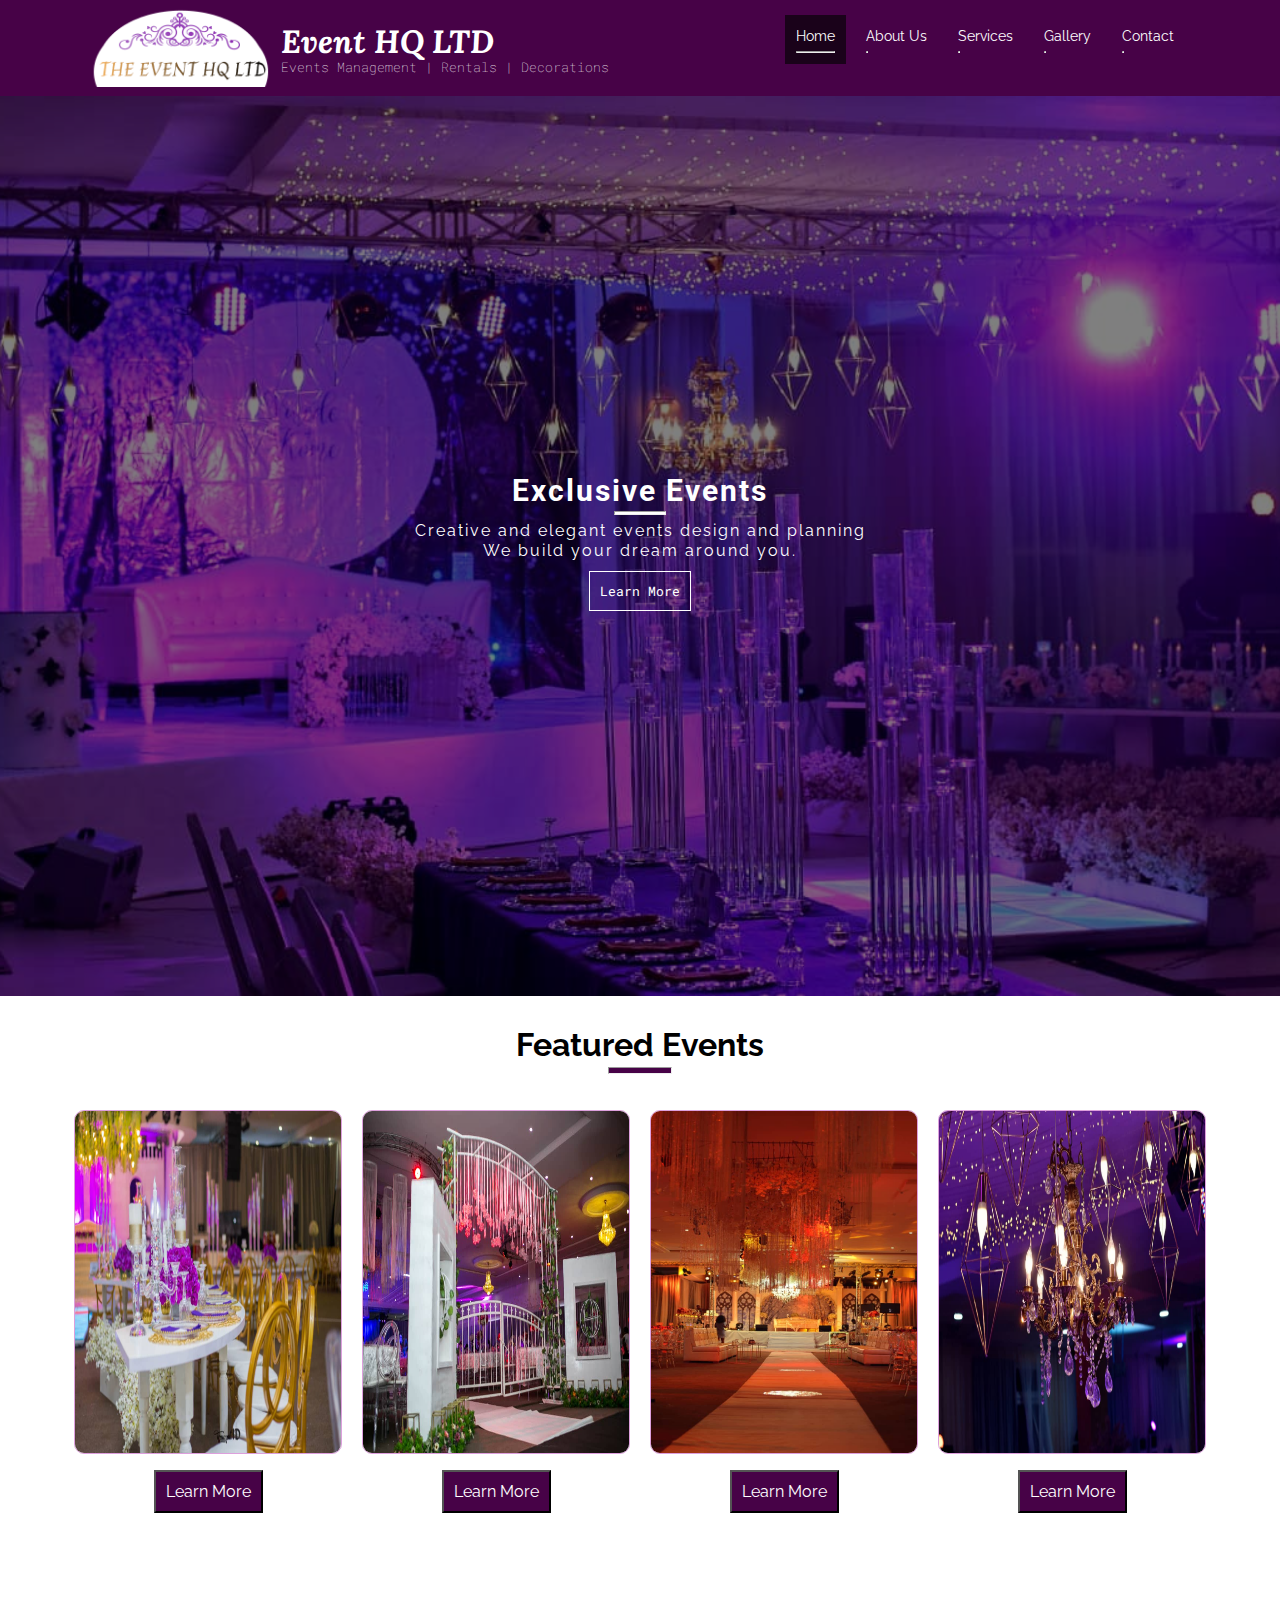
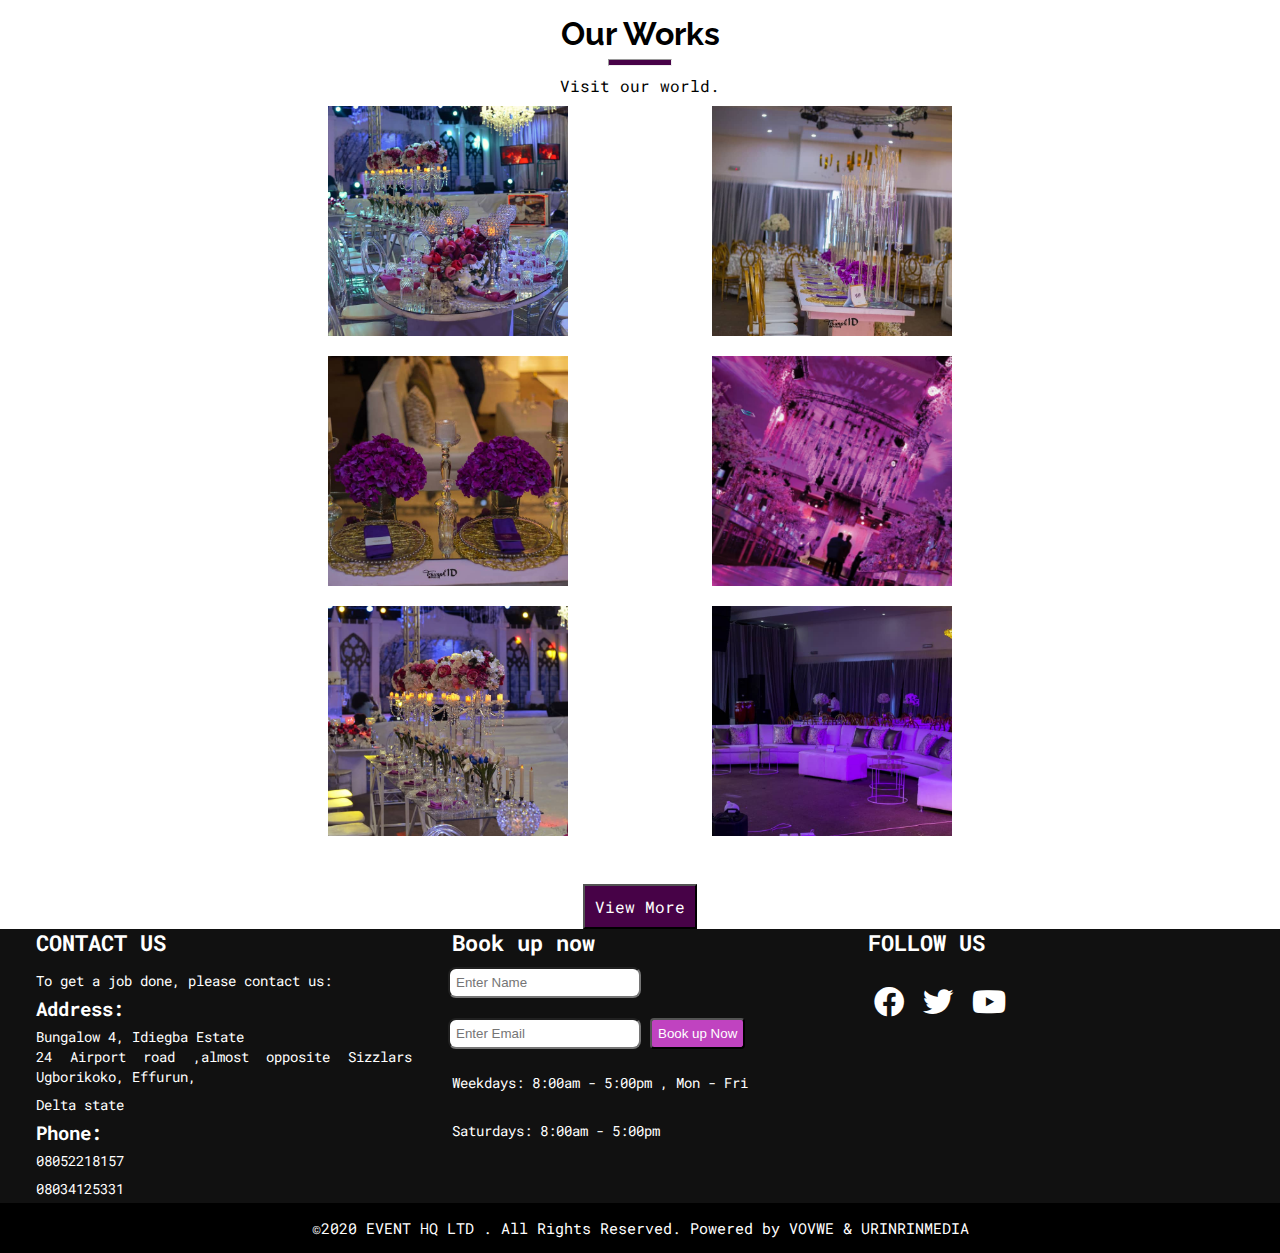
<file: index.html>
<!DOCTYPE html>
<html lang="en">
<head>
    <meta charset="UTF-8">
    <meta name="viewport" content="width=device-width, initial-scale=1.0">
    <meta http-equiv="X-UA-Compatible" content="ie=edge">
    <link rel="stylesheet" href="https://cdnjs.cloudflare.com/ajax/libs/font-awesome/5.13.0/css/all.css">
    <link rel="stylesheet" href="fontawesome-free-5.12.1-web/css/all.css">
    <meta name="keywords" content="cakes, beddings, wedding cakes, birthday cakes, decorations, weddings, makeup, make-up, make-up artiste, event planning, events, Event HQ LTD, Event hq, event HQ ltd">
    <link rel="stylesheet" href="styles.css">
    <meta name="description" content="Event HQ LTD is an event planning industry, we are Specialized  in decoration of events like  weddings, Party, Birthdays and Photo Shoot. We also specialize in Event Planning, Decorations for all Occations, Fashionable Beads, and Graphic Designs. Event HQ LTD always serve up Quality of Service you can trust">
    <title>Event HQ LTD- Quality you can trust</title>
    
</head>
<body>
    <main>
        <!-- header -->
        <header>
            <section id="head">
                <div id="logo">
                    <section id="logo-image">
                        <img src="Images/logo2.png">
                    </section>
                    <section id="logo-text">
                        <h1>Event HQ LTD</h1>
                        <p>Events Management | Rentals | Decorations</p>
                    </section>
                </div>
                <nav>
                    <ul>
                        <li class="highlightedLi"><a href="index.html">Home</a><hr></li>
                        <li><a href="about.html">About Us</a><hr></li>
                        <li><a href="services.html">Services</a><hr></li>
                        <li><a href="gallery.html">Gallery</a><hr></li>
                        <li><a href="contact.html">Contact</a><hr></li>
                    </ul>
                </nav>
            </section>
            <section id="menu">
                <i class="fa fa-bars"></i>
            </section>
        </header>
        <!-- slider -->
        <div id="slide">
            <section id="slider">
                <div class="slides">
                    <section class="slider_image">
                        <img src="Images/banner-image.jpg" alt="ceremonies">
                    </section>
                    <section class="slider_text">
                        <h2>Exclusive Events</h2>
                        <hr>
                        <p>Creative and elegant events design and planning
                        <br>We build your dream around you.</p>
                        <a href="services.html"><button>Learn More</button></a>
                    </section>
                </div>
                <div class="slides">
                    <section class="slider_image">
                        <img src="Images/events-decor-1.jpg" alt="events decor">
                    </section>
                    <section class="slider_text">
                        <h2>The Beauty of Bespoke Decor</h2>
                        <hr>
                        <p>We guarantee the “Wow” Factor <br>in everything we do</p>
                        <a href="services.html"><button>Learn More</button></a>
                    </section>
                </div>
                <div class="slides">
                    <section class="slider_image">
                        <img src="Images/rental-4.jpg" alt="rental of equipments">
                    </section>
                    <section class="slider_text">
                        <h2>Rental</h2>
                        <hr>
                        <p>Rental of decoration materials, equipment<br> and executive furniture.</p>
                        <a href="services.html"><button>Learn More</button></a>
                    </section>
                </div>
                <div class="slides">
                    <section class="slider_image">
                        <img src="Images/wedding-plans.jpg" alt="definition of class">
                    </section>
                    <section class="slider_text">
                        <h2>The Definition Of Class</h2>
                        <hr>
                        <p>We provide the style and glammour your events needs.<br>We are tribalizers in venue decoration, floral <br>arrangements and stage design.</p>
                        <a href="services.html"><button>Learn More</button></a>
                    </section>
                </div>
            </section>
        </div>
        <!-- how may be of help -->
        <div id="how-may-we-be-of-help">
            <a href="services.html" title="how may we be of help"><p>How may we be of help</p></a>
        </div>
        <!-- go to top -->
        <div id="go-to-top">
            <a href="#slider"><i class="fas fa-arrow-up"></i></i></a>
        </div>
        <!-- get to know us -->
        <div id="get-to-know-us">
            <h2>Get To Know Us</h2>
            <hr>
            <section class="about">
                <section class="get-to-know-us-text">
                    <p>Event HQ LTD is the leading event management company in Nigeria. Our goal has been to create bespoke exceptional events for our varied clients.<br><br>We believe every event has got a brand/reputation to protect and promote, that is why we pay the utmost attention to detail in all our undertakings.<br><br>We always deliver trusted Quality Services. Call us today for booking; you deserve  a well organized environment for that special occasions.</p><br>
                    <a href="services.html"><button>Learn More</button></a>
                </section>
                <section class="get-to-know-us-image">
                    <img src="Images/decoration.jpg" alt="about us">
                </section>
            </section>
        </div>
        <!-- featured services -->
        <div id="features">
            <h2>Featured Events</h2>
            <hr>
            <section id="featured_services">
                <div class="features">
                    <section class="featured_contents">
                        <div class="features_image">
                            <img src="Images/events-planning.jpg">
                        </div>
                        <div class="features_text">
                            <h2>Decor</h2>
                            <p>We provide the style and glamour that your events need.</p>
                        </div>
                    </section>
                    <section class="features_button">
                        <a href="services.html"><button>Learn More</button></a>
                    </section>
                </div>
                <div class="features">
                    <section class="featured_contents">
                        <div class="features_image">
                            <img src="Images/media.jpg">
                        </div>
                        <div class="features_text">
                            <h2>Consultancy Services</h2>
                            <p>We work with our clients to make thier dreams a reality.</p>
                        </div>
                    </section>
                    <section class="features_button">
                        <a href="services.html"><button>Learn More</button></a>
                    </section>
                </div>
                <div class="features">
                    <section class="featured_contents">
                        <div class="features_image">
                            <img src="Images/end-to-end.jpg">
                        </div>
                        <div class="features_text">
                            <h2>Logistics</h2>
                            <p>We are experts in end-to-end events management.</p>
                        </div>
                    </section>
                    <section class="features_button">
                        <a href="services.html"><button>Learn More</button></a>
                    </section>
                </div>
                <div class="features">
                    <section class="featured_contents">
                        <div class="features_image">
                            <img src="Images/rentals.jpg">
                        </div>
                        <div class="features_text">
                            <h2>Rentals</h2>
                            <p>We have beautiful and executive decoration facilities for all occasions.</p>
                        </div>
                    </section>
                    <section class="features_button">
                        <a href="services.html"><button>Learn More</button></a>
                    </section>
                </div>
            </section>
        </div>
        <!--planning of event-->
        <div id="planning-events">
            <section class="planning-events-image">
                <img src="Images/services.jpg" alt="services"> 
            </section>
            <div id="planning-events-slide">
                <div id="slides">
                    <section class="planning-events-text" id="planning-events-text-1">
                        <h2>LETS PLAN YOUR EVENT</h2>
                        <p>Are you preparing for your wedding or birthday party?.<br>We have you covered. Give us a budget and we will plan your event <br>from start to finish.<br>We guarantee you a memorable event<br><br>Book an appointment with us today</p>
                        <a href="contact.html"><button>Book Now</button></a>
                    </section>
                    <section class="planning-events-text" id="planning-events-text-2">
                        <h2>Got Questions?</h2>
                        <p>Get in touch with us for a Free<br> Consultation.</p>
                        <p>+234-80-522-181-57</p>
                        <a href="contact.html"><button>Contact Us</button></a>
                    </section>
                </div>
            </div>
        </div>
        <!-- our clients -->
        <div id="our-recent-works">
            <h2>Our Works</h2>
            <hr>
            <p>Visit our world.</p>
            <section class="our-recent-works-gallery">
                <div class="our-recent-works-images">
                    <img src="Images/eventer.jpg" alt="wedding plans">
                </div>
                <div class="our-recent-works-images">
                    <img src="Images/event.jpg" alt="our works plans">
                </div>
                <div class="our-recent-works-images">
                    <img src="Images/flowers-events.jpg" alt="our works planned">
                </div>
                <div class="our-recent-works-images">
                    <img src="Images/wedding-event.jpg" alt="our works plan">
                </div>
                <div class="our-recent-works-images">
                    <img src="Images/wedding-plans.jpg" alt="our works">
                </div>
                <div class="our-recent-works-images">
                    <img src="Images/events-decoration.jpg" alt="our works plan">
                </div>
            </section>
            <section class="our-recent-work-button">
                <a href="gallery.html"><button>View More</button></a>
            </section>
        </div>
        <section id="footer">
            <div class="footer_div">
                <h3>CONTACT US</h3>
                <p>To get a job done, please contact us:</p>
                <h4>Address:</h4>
                <p>Bungalow 4, Idiegba Estate <br>24 Airport road ,almost opposite Sizzlars Ugborikoko, Effurun,</p>
                <p>Delta state</p>
                <h4>Phone:</h4>
                <p>08052218157</p>
                <p>08034125331</p>
                <!-- <h4>Email:</h4> -->
                <!-- <p>info@Urinrinrmedia.com.ng</p> -->
                </div>
                <div class="footer_div">
                    <h3>Book up now</h3>
                    <form method="POST" action="contact.html">
                        <label for="Name" Name></label>
                        <input type="text" name="name" class="name" placeholder="Enter Name" required><br><br>
                        <label for="Email" Email></label>
                        <input type="email" email="email" class="name" placeholder="Enter Email" required>
                        <input type="submit" value="Book up Now" style="padding: 6px; border-radius:4px; background-color: rgb(192, 67, 192); color: white;" class="registar_button">
                    </form>
                    <p>Weekdays: 8:00am - 5:00pm , Mon - Fri</p><br>
                    <p>Saturdays: 8:00am - 5:00pm</p><br>
                </div>
                <div class="footer_div">
                    <h3>FOLLOW US</h3><br>
                    <i class="fab fa-facebook" title="Facebook"></i>
                    <i class="fab fa-twitter" title="Twitter"></i>
                    <i class="fab fa-youtube" title="Youtube"></i>
                </div>
        </section>
        <section id="copy_right">
            <p>&COPY;2020 EVENT HQ LTD . All Rights Reserved. Powered by <a href="https://omughelli.github.io/myPortfolio/." target="blank">VOVWE</a> & <a href="https://omughelli1234.github.io/urinrinmedia/" target="blank">URINRINMEDIA</a></p>
        </section>
    </main>
</body>
<script src="script.js"></script>
</html>
</file>
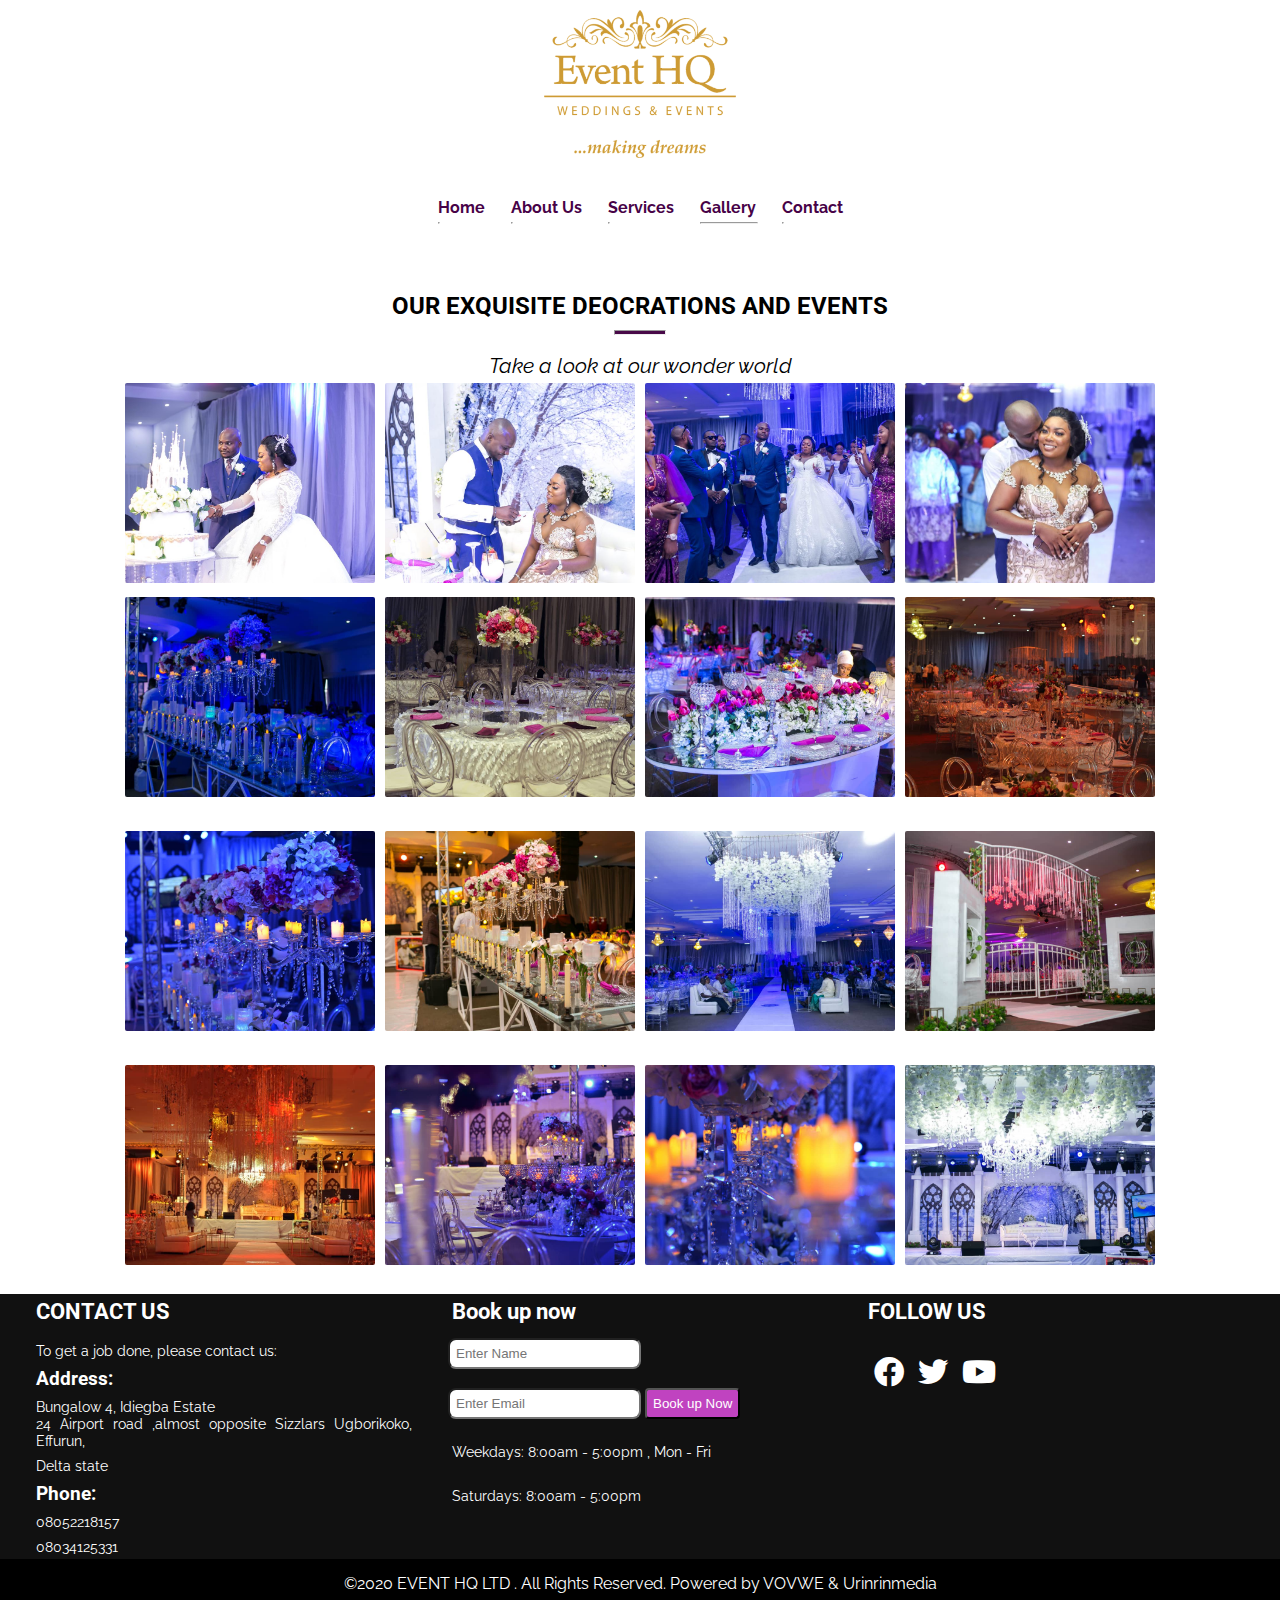
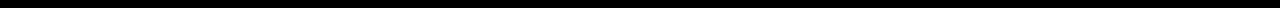
<file: LILY AND ESE WEDDING.html>
<!DOCTYPE html>
<html lang="en">
<head>
    <meta charset="UTF-8">
    <meta name="viewport" content="width=device-width, initial-scale=1.0">
    <title>Event HQ LTD</title>
    <link rel="stylesheet" href="LILY AND ESE WEDDING.css">
    <link rel="stylesheet" href="fontawesome-free-5.12.1-web/css/all.css">
</head>
<body>
    <!-- header -->
    <header>
        <div id="logo">
            <section id="logo-image">
                <img src="Images/CONTACT elizabeth/logo.png">
            </section>
        </div>
        <section id="menu">
            <i class="fa fa-bars"></i>
        </section>
    </header>
    <section id="head">
        <nav>
            <ul>
                <li><a href="index.html">Home</a><hr></li>
                <li><a href="about.html">About Us</a><hr></li>
                <li><a href="services.html">Services</a><hr></li>
                <li class="highlightedLi"><a href="gallery.html">Gallery</a><hr></li>
                <li><a href="contact.html">Contact</a><hr></li>
            </ul>
        </nav>
    </section>
    <!-- code for header ends here -->
    <!-- code for our exuisite decoration and events -->
    <section class="OUR_EXQUISITE_DEOCRATIONS_AND_EVENTS">
        <h2>OUR EXQUISITE DEOCRATIONS AND EVENTS</h2>
        <hr size="5">
        <p>Take a look at our wonder world</p>
    </section>
    <!-- code for our exuisite decoration and events ends here -->
    <!-- code for pictures -->
    <section class="container">
        <div class="image">
            <img src="Images/LILY AND ESE WEDDING/client.jpg" alt="Event HQ LTD">
        </div>
        <div class="image">
            <img src="Images/LILY AND ESE WEDDING/1 (6).jpg" alt="Event HQ LTD">
        </div>
        <div class="image">
            <img src="Images/LILY AND ESE WEDDING/1 (3).jpg" alt="Event HQ LTD">
        </div>
        <div class="image">
            <img src="Images/LILY AND ESE WEDDING/1 (4).jpg" alt="Event HQ LTD">
        </div>
    </section>
    <section class="container" id="bottom">
        <div class="image">
            <img src="Images/LILY AND ESE WEDDING/1 (5).jpg" alt="Event HQ LTD">
        </div>
        <div class="image">
            <img src="Images/LILY AND ESE WEDDING/1 (2).jpg" alt="Event HQ LTD">
        </div>
        <div class="image">
            <img src="Images/LILY AND ESE WEDDING/1 (7).jpg" alt="Event HQ LTD">
        </div>
        <div class="image">
            <img src="Images/LILY AND ESE WEDDING/1 (8).jpg" alt="Event HQ LTD">
        </div>
    </section>
    <section class="container" id="bottom">
        <div class="image">
            <img src="Images/LILY AND ESE WEDDING/1 (9).jpg" alt="Event HQ LTD">
        </div>
        <div class="image">
            <img src="Images/LILY AND ESE WEDDING/1 (10).jpg" alt="Event HQ LTD">
        </div>
        <div class="image">
            <img src="Images/LILY AND ESE WEDDING/1 (11).jpg" alt="Event HQ LTD">
        </div>
        <div class="image">
            <img src="Images/LILY AND ESE WEDDING/1 (12).jpg" alt="Event HQ LTD">
        </div>
    </section>
    <section class="container" id="bottom">
        <div class="image">
            <img src="Images/LILY AND ESE WEDDING/1 (13).jpg" alt="Event HQ LTD">
        </div>
        <div class="image">
            <img src="Images/LILY AND ESE WEDDING/1 (14).jpg" alt="Event HQ LTD">
        </div>
        <div class="image">
            <img src="Images/LILY AND ESE WEDDING/1 (15).jpg" alt="Event HQ LTD">
        </div>
        <div class="image">
            <img src="Images/LILY AND ESE WEDDING/1 (1).jpg" alt="Event HQ LTD">
        </div>
    </section>
    <!-- code for pictures ends here-->
    <!-- code for footer -->
    <section id="footer">
        <div class="footer_div">
            <h3>CONTACT US</h3>
            <p>To get a job done, please contact us:</p>
            <h4>Address:</h4>
            <p>Bungalow 4, Idiegba Estate <br>24 Airport road ,almost opposite Sizzlars Ugborikoko, Effurun,</p>
            <p>Delta state</p>
            <h4>Phone:</h4>
            <p>08052218157</p>
            <p>08034125331</p>
            <!-- <h4>Email:</h4> -->
            <!-- <p>info@Urinrinrmedia.com.ng</p> -->
            </div>
            <div class="footer_div">
                <h3>Book up now</h3>
                <form method="POST" action="contact.html">
                    <label for="Name" Name></label>
                    <input type="text" name="name" class="name" placeholder="Enter Name" required><br><br>
                    <label for="Email" Email></label>
                    <input type="email" email="email" class="name" placeholder="Enter Email" required>
                    <input type="submit" value="Book up Now" style="padding: 6px; border-radius:4px; background-color: rgb(192, 67, 192); color: white;" class="registar_button">
                </form>
                <p>Weekdays: 8:00am - 5:00pm , Mon - Fri</p><br>
                <p>Saturdays: 8:00am - 5:00pm</p><br>
            </div>
            <div class="footer_div">
                <h3>FOLLOW US</h3><br>
                <i class="fab fa-facebook" title="Facebook"></i>
                <i class="fab fa-twitter" title="Twitter"></i>
                <i class="fab fa-youtube" title="Youtube"></i>
            </div>
    </section>
    <section id="copy_right">
        <p>&COPY;2020 EVENT HQ LTD . All Rights Reserved. Powered by VOVWE & Urinrinmedia</p>
    </section>
    <!-- code for footer ends here -->
</body>
<script src="script.js"></script>
</html>
</file>
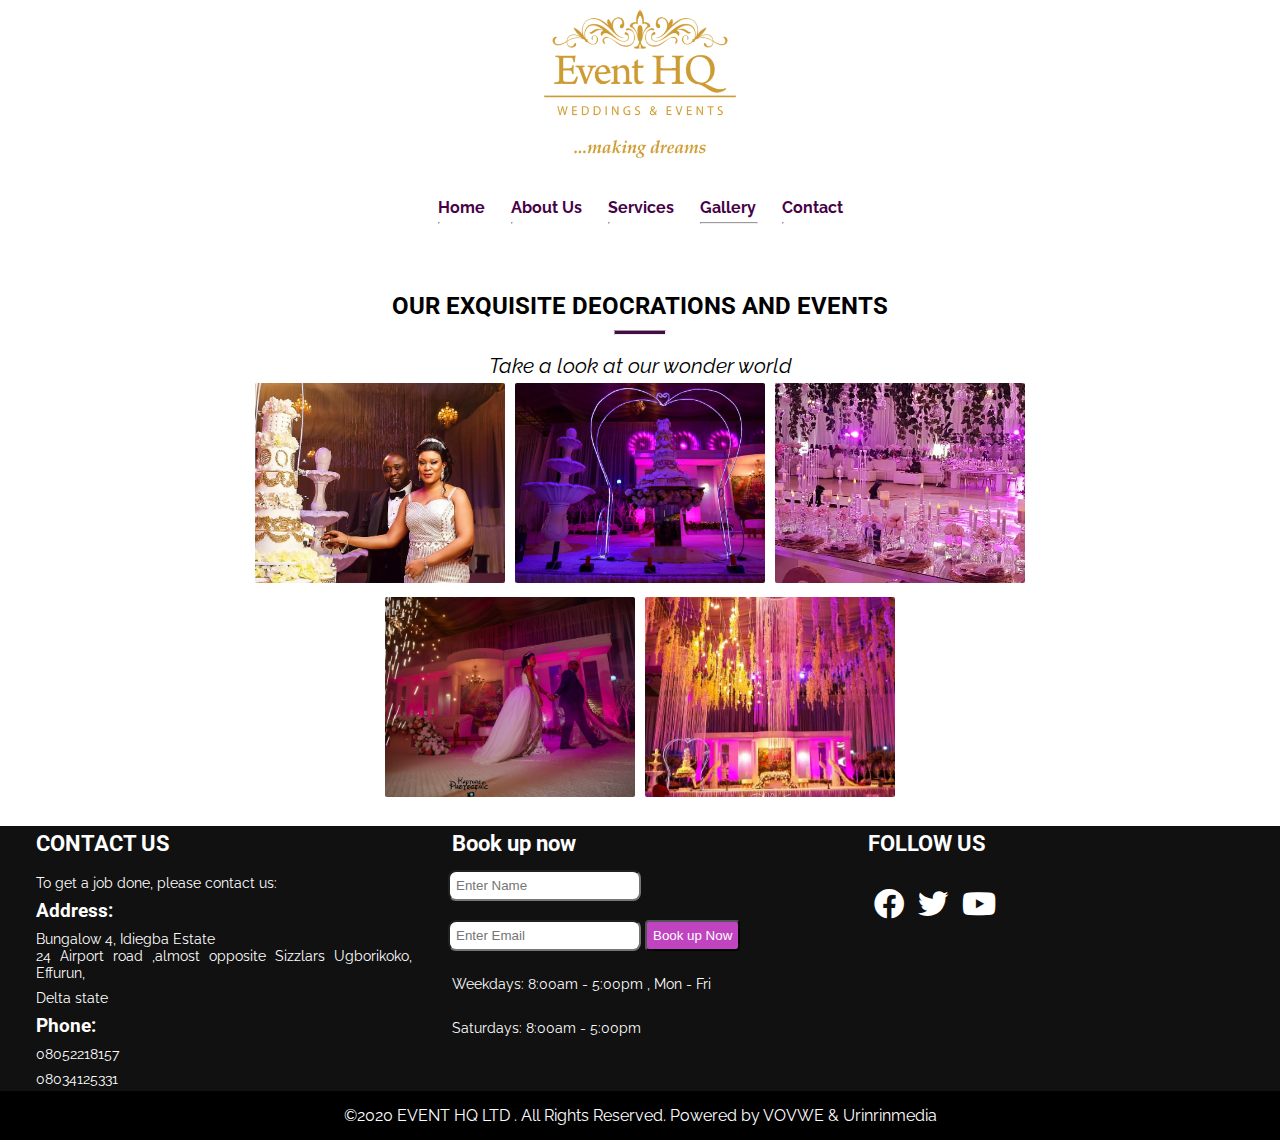
<file: NGOZI AND MUDI WEDDING.html>
<!DOCTYPE html>
<html lang="en">
<head>
    <meta charset="UTF-8">
    <meta name="viewport" content="width=device-width, initial-scale=1.0">
    <title>Event HQ LTD</title>
    <link rel="stylesheet" href="LILY AND ESE WEDDING.css">
    <link rel="stylesheet" href="fontawesome-free-5.12.1-web/css/all.css">
</head>
<body>
    <!-- header -->
    <header>
        <div id="logo">
            <section id="logo-image">
                <img src="Images/CONTACT elizabeth/logo.png">
            </section>
        </div>
        <section id="menu">
            <i class="fa fa-bars"></i>
        </section>
    </header>
    <section id="head">
        <nav>
            <ul>
                <li><a href="index.html">Home</a><hr></li>
                <li><a href="about.html">About Us</a><hr></li>
                <li><a href="services.html">Services</a><hr></li>
                <li class="highlightedLi"><a href="gallery.html">Gallery</a><hr></li>
                <li><a href="contact.html">Contact</a><hr></li>
            </ul>
        </nav>
    </section>
    <!-- code for header ends here -->
    <!-- code for our exuisite decoration and events -->
    <section class="OUR_EXQUISITE_DEOCRATIONS_AND_EVENTS">
        <h2>OUR EXQUISITE DEOCRATIONS AND EVENTS</h2>
        <hr size="5">
        <p>Take a look at our wonder world</p>
    </section>
    <!-- code for our exuisite decoration and events ends here -->
    <!-- code for pictures -->
    <section class="container">
        <div class="image">
            <img src="Images/Photos/NGOZI AND MUDI WEDDING/client.jpg" alt="Event HQ LTD">
        </div>
        <div class="image">
            <img src="Images/Photos/NGOZI AND MUDI WEDDING/1 (1).jpg" alt="Event HQ LTD">
        </div>
        <div class="image">
            <img src="Images/Photos/NGOZI AND MUDI WEDDING/1 (2).jpg" alt="Event HQ LTD">
        </div>
    </section>
    <section class="container" id="bottom">
        <div class="image">
            <img src="Images/Photos/NGOZI AND MUDI WEDDING/1 (3).jpg" alt="Event HQ LTD">
        </div>
        <div class="image">
            <img src="Images/Photos/NGOZI AND MUDI WEDDING/1 (4).jpg" alt="Event HQ LTD">
        </div>
    </section>
    <!-- code for pictures ends here-->
    <!-- code for footer -->
    <section id="footer">
        <div class="footer_div">
            <h3>CONTACT US</h3>
            <p>To get a job done, please contact us:</p>
            <h4>Address:</h4>
            <p>Bungalow 4, Idiegba Estate <br>24 Airport road ,almost opposite Sizzlars Ugborikoko, Effurun,</p>
            <p>Delta state</p>
            <h4>Phone:</h4>
            <p>08052218157</p>
            <p>08034125331</p>
            <!-- <h4>Email:</h4> -->
            <!-- <p>info@Urinrinrmedia.com.ng</p> -->
            </div>
            <div class="footer_div">
                <h3>Book up now</h3>
                <form method="POST" action="contact.html">
                    <label for="Name" Name></label>
                    <input type="text" name="name" class="name" placeholder="Enter Name" required><br><br>
                    <label for="Email" Email></label>
                    <input type="email" email="email" class="name" placeholder="Enter Email" required>
                    <input type="submit" value="Book up Now" style="padding: 6px; border-radius:4px; background-color: rgb(192, 67, 192); color: white;" class="registar_button">
                </form>
                <p>Weekdays: 8:00am - 5:00pm , Mon - Fri</p><br>
                <p>Saturdays: 8:00am - 5:00pm</p><br>
            </div>
            <div class="footer_div">
                <h3>FOLLOW US</h3><br>
                <i class="fab fa-facebook" title="Facebook"></i>
                <i class="fab fa-twitter" title="Twitter"></i>
                <i class="fab fa-youtube" title="Youtube"></i>
            </div>
    </section>
    <section id="copy_right">
        <p>&COPY;2020 EVENT HQ LTD . All Rights Reserved. Powered by VOVWE & Urinrinmedia</p>
    </section>
    <!-- code for footer ends here -->
</body>
<script src="script.js"></script>
</html>
</file>
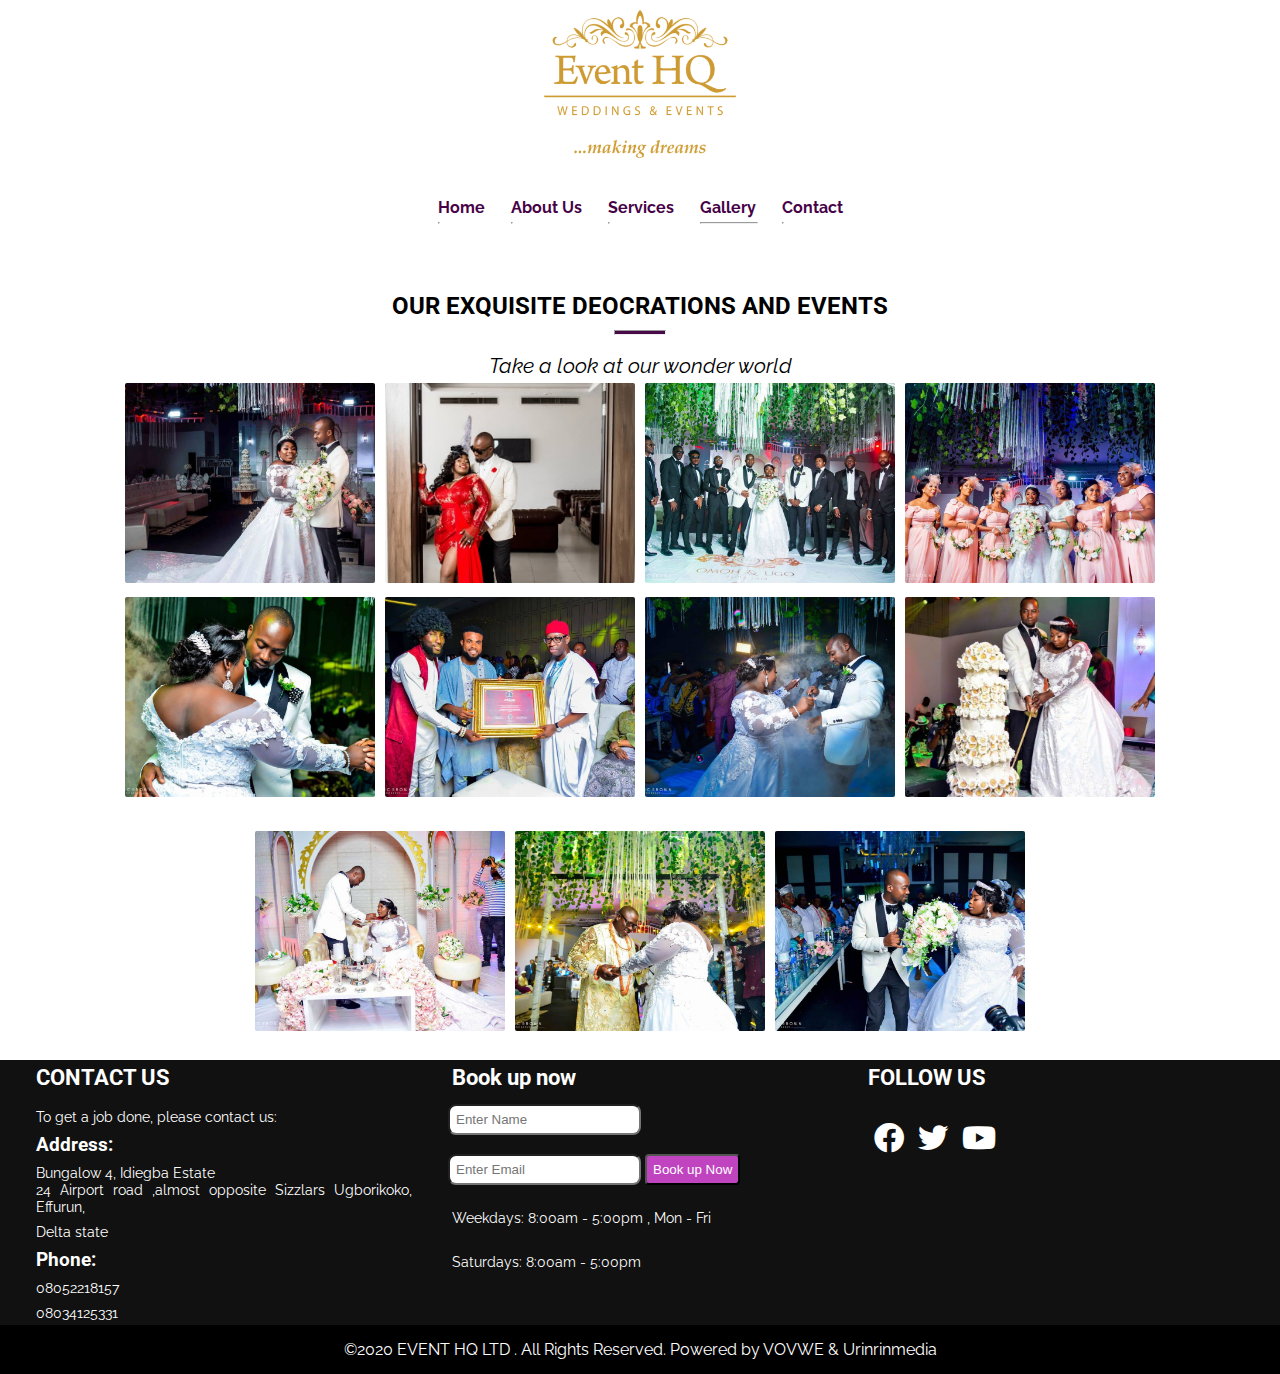
<file: OMO AND UGO WEDDING.html>
<!DOCTYPE html>
<html lang="en">
<head>
    <meta charset="UTF-8">
    <meta name="viewport" content="width=device-width, initial-scale=1.0">
    <title>Event HQ LTD</title>
    <link rel="stylesheet" href="LILY AND ESE WEDDING.css">
    <link rel="stylesheet" href="fontawesome-free-5.12.1-web/css/all.css">
</head>
<body>
    <!-- header -->
    <header>
        <div id="logo">
            <section id="logo-image">
                <img src="Images/CONTACT elizabeth/logo.png">
            </section>
        </div>
        <section id="menu">
            <i class="fa fa-bars"></i>
        </section>
    </header>
    <section id="head">
        <nav>
            <ul>
                <li><a href="index.html">Home</a><hr></li>
                <li><a href="about.html">About Us</a><hr></li>
                <li><a href="services.html">Services</a><hr></li>
                <li class="highlightedLi"><a href="gallery.html">Gallery</a><hr></li>
                <li><a href="contact.html">Contact</a><hr></li>
            </ul>
        </nav>
    </section>
    <!-- code for header ends here -->
    <!-- code for our exuisite decoration and events -->
    <section class="OUR_EXQUISITE_DEOCRATIONS_AND_EVENTS">
        <h2>OUR EXQUISITE DEOCRATIONS AND EVENTS</h2>
        <hr size="5">
        <p>Take a look at our wonder world</p>
    </section>
    <!-- code for our exuisite decoration and events ends here -->
    <!-- code for pictures -->
    <section class="container">
        <div class="image">
            <img src="Images/Photos/OMO AND UGO WEDDING/client.jpg" alt="Event HQ LTD">
        </div>
        <div class="image">
            <img src="Images/Photos/OMO AND UGO WEDDING/1 (1).jpg" alt="Event HQ LTD">
        </div>
        <div class="image">
            <img src="Images/Photos/OMO AND UGO WEDDING/1 (2).jpg" alt="Event HQ LTD">
        </div>
        <div class="image">
            <img src="Images/Photos/OMO AND UGO WEDDING/1 (3).jpg" alt="Event HQ LTD">
        </div>
    </section>
    <section class="container" id="bottom">
        <div class="image">
            <img src="Images/Photos/OMO AND UGO WEDDING/1 (4).jpg" alt="Event HQ LTD">
        </div>
        <div class="image">
            <img src="Images/Photos/OMO AND UGO WEDDING/1 (5).jpg" alt="Event HQ LTD">
        </div>
        <div class="image">
            <img src="Images/Photos/OMO AND UGO WEDDING/1 (6).jpg" alt="Event HQ LTD">
        </div>
        <div class="image">
            <img src="Images/Photos/OMO AND UGO WEDDING/1 (7).jpg" alt="Event HQ LTD">
        </div>
    </section>
    <section class="container" id="bottom">
        <div class="image">
            <img src="Images/Photos/OMO AND UGO WEDDING/1 (8).jpg" alt="Event HQ LTD">
        </div>
        <div class="image">
            <img src="Images/Photos/OMO AND UGO WEDDING/1 (9).jpg" alt="Event HQ LTD">
        </div>
        <div class="image">
            <img src="Images/Photos/OMO AND UGO WEDDING/1 (10).jpg" alt="Event HQ LTD">
        </div>
    </section>
    <!-- code for pictures ends here-->
    <!-- code for footer -->
    <section id="footer">
        <div class="footer_div">
            <h3>CONTACT US</h3>
            <p>To get a job done, please contact us:</p>
            <h4>Address:</h4>
            <p>Bungalow 4, Idiegba Estate <br>24 Airport road ,almost opposite Sizzlars Ugborikoko, Effurun,</p>
            <p>Delta state</p>
            <h4>Phone:</h4>
            <p>08052218157</p>
            <p>08034125331</p>
            <!-- <h4>Email:</h4> -->
            <!-- <p>info@Urinrinrmedia.com.ng</p> -->
            </div>
            <div class="footer_div">
                <h3>Book up now</h3>
                <form method="POST" action="contact.html">
                    <label for="Name" Name></label>
                    <input type="text" name="name" class="name" placeholder="Enter Name" required><br><br>
                    <label for="Email" Email></label>
                    <input type="email" email="email" class="name" placeholder="Enter Email" required>
                    <input type="submit" value="Book up Now" style="padding: 6px; border-radius:4px; background-color: rgb(192, 67, 192); color: white;" class="registar_button">
                </form>
                <p>Weekdays: 8:00am - 5:00pm , Mon - Fri</p><br>
                <p>Saturdays: 8:00am - 5:00pm</p><br>
            </div>
            <div class="footer_div">
                <h3>FOLLOW US</h3><br>
                <i class="fab fa-facebook" title="Facebook"></i>
                <i class="fab fa-twitter" title="Twitter"></i>
                <i class="fab fa-youtube" title="Youtube"></i>
            </div>
    </section>
    <section id="copy_right">
        <p>&COPY;2020 EVENT HQ LTD . All Rights Reserved. Powered by VOVWE & Urinrinmedia</p>
    </section>
    <!-- code for footer ends here -->
</body>
<script src="script.js"></script>
</html>
</file>
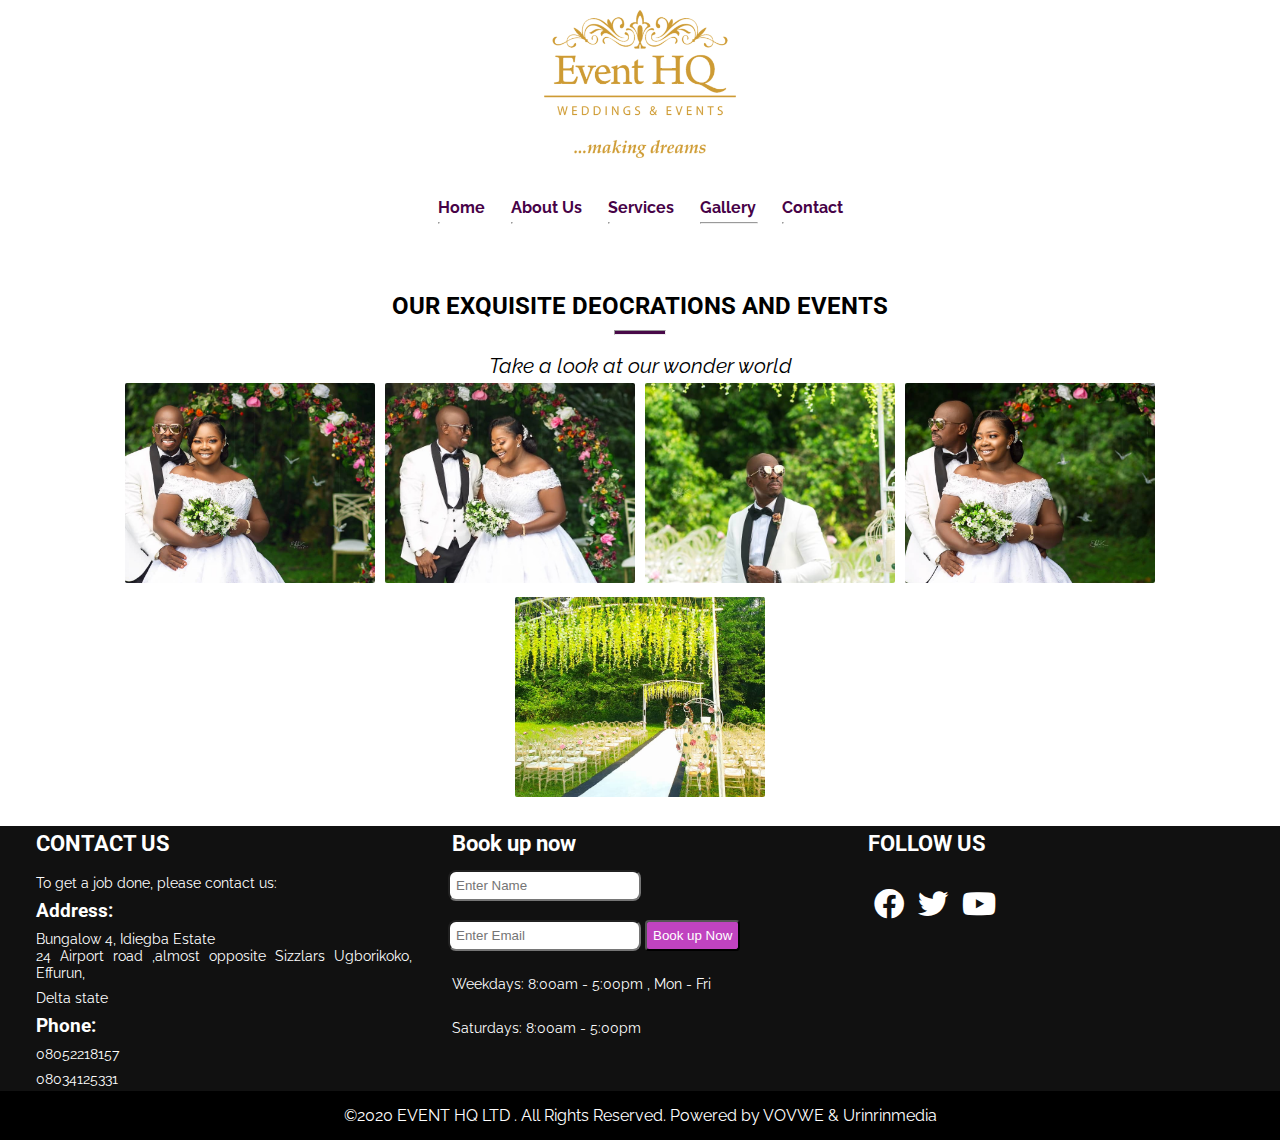
<file: OREVA AND OCHUKO WEDDING.html>
<!DOCTYPE html>
<html lang="en">
<head>
    <meta charset="UTF-8">
    <meta name="viewport" content="width=device-width, initial-scale=1.0">
    <title>Event HQ LTD</title>
    <link rel="stylesheet" href="LILY AND ESE WEDDING.css">
    <link rel="stylesheet" href="fontawesome-free-5.12.1-web/css/all.css">
</head>
<body>
    <!-- header -->
    <header>
        <div id="logo">
            <section id="logo-image">
                <img src="Images/CONTACT elizabeth/logo.png">
            </section>
        </div>
        <section id="menu">
            <i class="fa fa-bars"></i>
        </section>
    </header>
    <section id="head">
        <nav>
            <ul>
                <li><a href="index.html">Home</a><hr></li>
                <li><a href="about.html">About Us</a><hr></li>
                <li><a href="services.html">Services</a><hr></li>
                <li class="highlightedLi"><a href="gallery.html">Gallery</a><hr></li>
                <li><a href="contact.html">Contact</a><hr></li>
            </ul>
        </nav>
    </section>
    <!-- code for header ends here -->
    <!-- code for our exuisite decoration and events -->
    <section class="OUR_EXQUISITE_DEOCRATIONS_AND_EVENTS">
        <h2>OUR EXQUISITE DEOCRATIONS AND EVENTS</h2>
        <hr size="5">
        <p>Take a look at our wonder world</p>
    </section>
    <!-- code for our exuisite decoration and events ends here -->
    <!-- code for pictures -->
    <section class="container">
        <div class="image">
            <img src="Images/Photos/OREVA AND OCHUKO WEDDING/client.jpg" alt="Event HQ LTD">
        </div>
        <div class="image">
            <img src="Images/Photos/OREVA AND OCHUKO WEDDING/11 (5).jpg" alt="Event HQ LTD">
        </div>
        <div class="image">
            <img src="Images/Photos/OREVA AND OCHUKO WEDDING/11 (3).jpg" alt="Event HQ LTD">
        </div>
        <div class="image">
            <img src="Images/Photos/OREVA AND OCHUKO WEDDING/11 (4).jpg" alt="Event HQ LTD">
        </div>
    </section>
    <section class="container" id="bottom">
        <div class="image">
            <img src="Images/Photos/OREVA AND OCHUKO WEDDING/11 (1).jpg" alt="Event HQ LTD">
        </div>
    </section>
    <!-- code for pictures ends here-->
    <!-- code for footer -->
    <section id="footer">
        <div class="footer_div">
            <h3>CONTACT US</h3>
            <p>To get a job done, please contact us:</p>
            <h4>Address:</h4>
            <p>Bungalow 4, Idiegba Estate <br>24 Airport road ,almost opposite Sizzlars Ugborikoko, Effurun,</p>
            <p>Delta state</p>
            <h4>Phone:</h4>
            <p>08052218157</p>
            <p>08034125331</p>
            <!-- <h4>Email:</h4> -->
            <!-- <p>info@Urinrinrmedia.com.ng</p> -->
            </div>
            <div class="footer_div">
                <h3>Book up now</h3>
                <form method="POST" action="contact.html">
                    <label for="Name" Name></label>
                    <input type="text" name="name" class="name" placeholder="Enter Name" required><br><br>
                    <label for="Email" Email></label>
                    <input type="email" email="email" class="name" placeholder="Enter Email" required>
                    <input type="submit" value="Book up Now" style="padding: 6px; border-radius:4px; background-color: rgb(192, 67, 192); color: white;" class="registar_button">
                </form>
                <p>Weekdays: 8:00am - 5:00pm , Mon - Fri</p><br>
                <p>Saturdays: 8:00am - 5:00pm</p><br>
            </div>
            <div class="footer_div">
                <h3>FOLLOW US</h3><br>
                <i class="fab fa-facebook" title="Facebook"></i>
                <i class="fab fa-twitter" title="Twitter"></i>
                <i class="fab fa-youtube" title="Youtube"></i>
            </div>
    </section>
    <section id="copy_right">
        <p>&COPY;2020 EVENT HQ LTD . All Rights Reserved. Powered by VOVWE & Urinrinmedia</p>
    </section>
    <!-- code for footer ends here -->
</body>
<script src="script.js"></script>
</html>
</file>
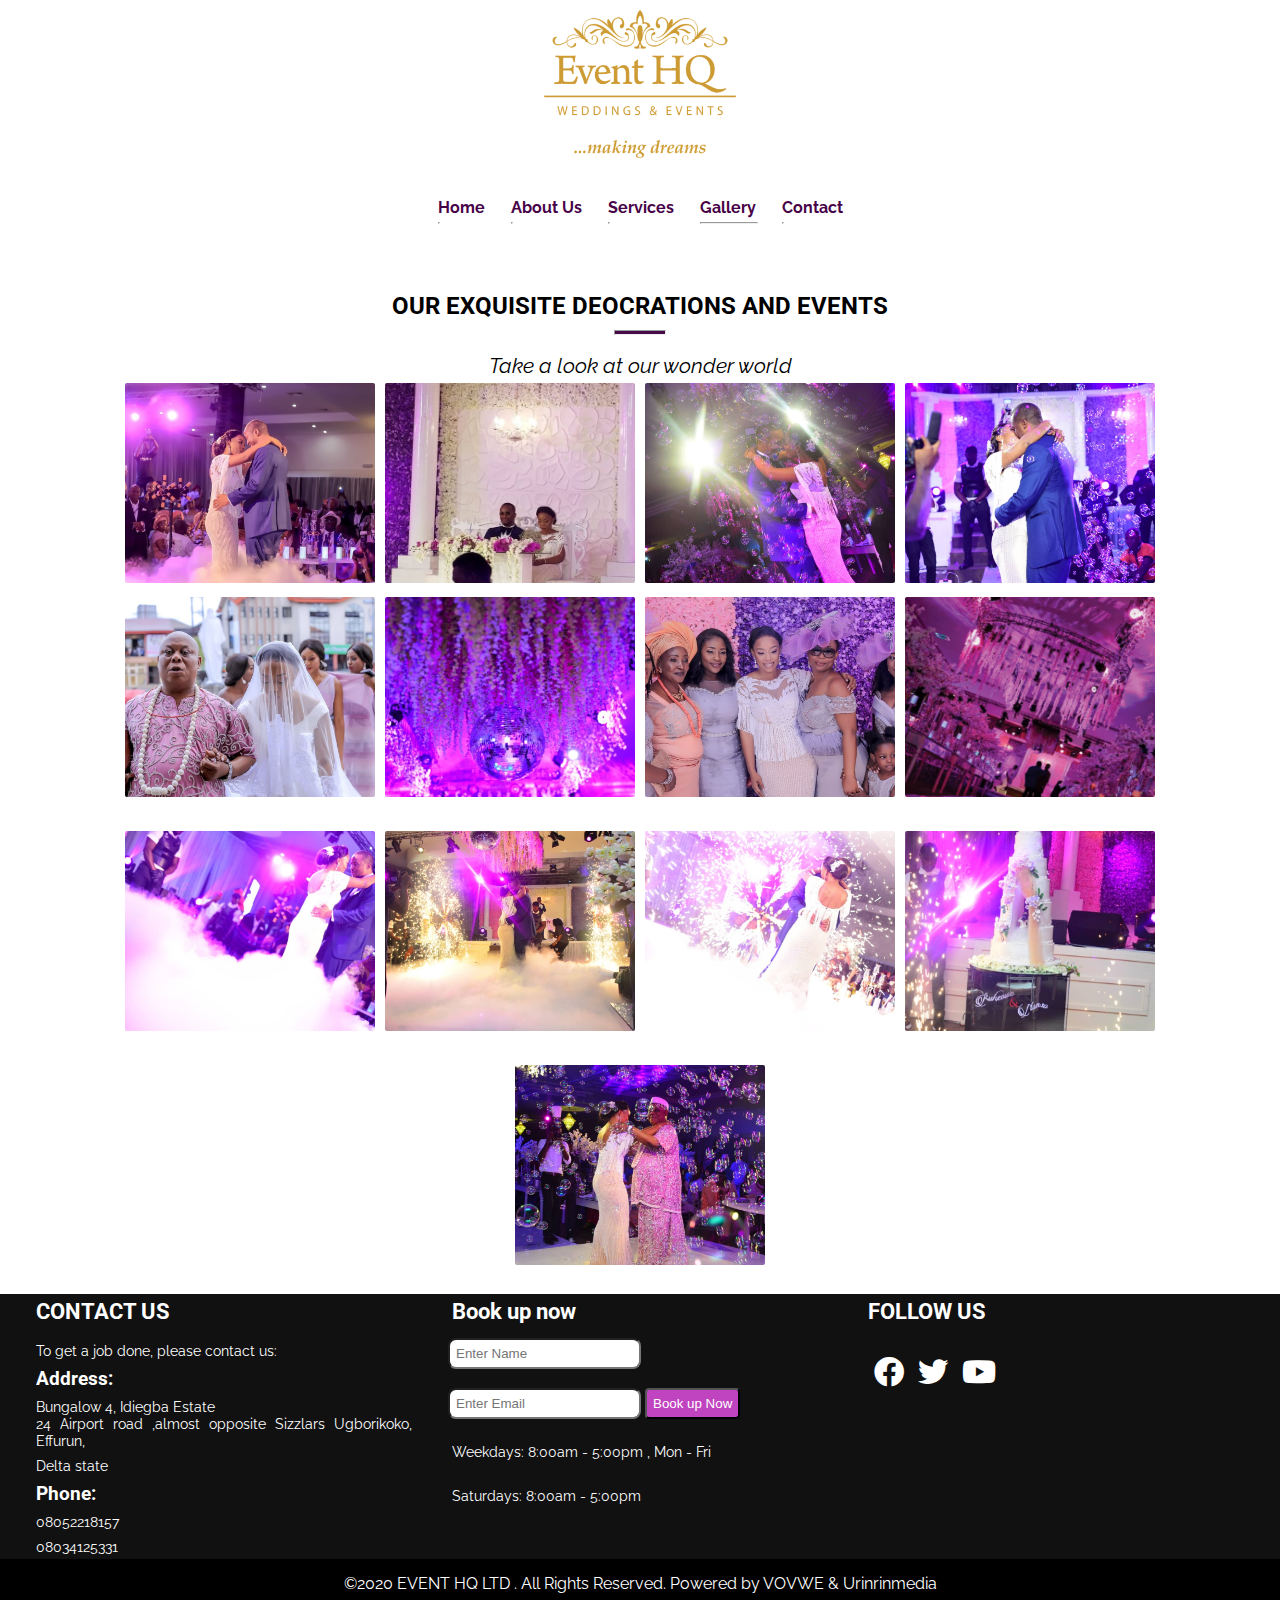
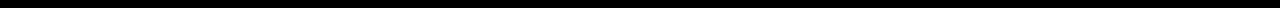
<file: RUKKY AND NONSO WEDDING.html>
<!DOCTYPE html>
<html lang="en">
<head>
    <meta charset="UTF-8">
    <meta name="viewport" content="width=device-width, initial-scale=1.0">
    <title>Event HQ LTD</title>
    <link rel="stylesheet" href="LILY AND ESE WEDDING.css">
    <link rel="stylesheet" href="fontawesome-free-5.12.1-web/css/all.css">
</head>
<body>
    <!-- header -->
    <header>
        <div id="logo">
            <section id="logo-image">
                <img src="Images/CONTACT elizabeth/logo.png">
            </section>
        </div>
        <section id="menu">
            <i class="fa fa-bars"></i>
        </section>
    </header>
    <section id="head">
        <nav>
            <ul>
                <li><a href="index.html">Home</a><hr></li>
                <li><a href="about.html">About Us</a><hr></li>
                <li><a href="services.html">Services</a><hr></li>
                <li class="highlightedLi"><a href="gallery.html">Gallery</a><hr></li>
                <li><a href="contact.html">Contact</a><hr></li>
            </ul>
        </nav>
    </section>
    <!-- code for header ends here -->
    <!-- code for our exuisite decoration and events -->
    <section class="OUR_EXQUISITE_DEOCRATIONS_AND_EVENTS">
        <h2>OUR EXQUISITE DEOCRATIONS AND EVENTS</h2>
        <hr size="5">
        <p>Take a look at our wonder world</p>
    </section>
    <!-- code for our exuisite decoration and events ends here -->
    <!-- code for pictures -->
    <section class="container">
        <div class="image">
            <img src="Images/Photos/RUKKY AND NONSO WEDDING/client.jpg" alt="Event HQ LTD">
        </div>
        <div class="image">
            <img src="Images/Photos/RUKKY AND NONSO WEDDING/1 (1).jpg" alt="Event HQ LTD">
        </div>
        <div class="image">
            <img src="Images/Photos/RUKKY AND NONSO WEDDING/1 (4).jpg" alt="Event HQ LTD">
        </div>
        <div class="image">
            <img src="Images/Photos/RUKKY AND NONSO WEDDING/1 (3).jpg" alt="Event HQ LTD">
        </div>
    </section>
    <section class="container" id="bottom">
        <div class="image">
            <img src="Images/Photos/RUKKY AND NONSO WEDDING/1 (2).jpg" alt="Event HQ LTD">
        </div>
        <div class="image">
            <img src="Images/Photos/RUKKY AND NONSO WEDDING/1 (5).jpg" alt="Event HQ LTD">
        </div>
        <div class="image">
            <img src="Images/Photos/RUKKY AND NONSO WEDDING/1 (6).jpg" alt="Event HQ LTD">
        </div>
        <div class="image">
            <img src="Images/Photos/RUKKY AND NONSO WEDDING/1 (7).jpg" alt="Event HQ LTD">
        </div>
    </section>
    <section class="container" id="bottom">
        <div class="image">
            <img src="Images/Photos/RUKKY AND NONSO WEDDING/1 (8).jpg" alt="Event HQ LTD">
        </div>
        <div class="image">
            <img src="Images/Photos/RUKKY AND NONSO WEDDING/1 (9).jpg" alt="Event HQ LTD">
        </div>
        <div class="image">
            <img src="Images/Photos/RUKKY AND NONSO WEDDING/1 (10).jpg" alt="Event HQ LTD">
        </div>
        <div class="image">
            <img src="Images/Photos/RUKKY AND NONSO WEDDING/1 (11).jpg" alt="Event HQ LTD">
        </div>
    </section>
    <section class="container" id="bottom">
        <div class="image">
            <img src="Images/Photos/RUKKY AND NONSO WEDDING/1 (12).jpg" alt="Event HQ LTD">
        </div>
        </div>
    </section>
    <!-- code for pictures ends here-->
    <!-- code for footer -->
    <section id="footer">
        <div class="footer_div">
            <h3>CONTACT US</h3>
            <p>To get a job done, please contact us:</p>
            <h4>Address:</h4>
            <p>Bungalow 4, Idiegba Estate <br>24 Airport road ,almost opposite Sizzlars Ugborikoko, Effurun,</p>
            <p>Delta state</p>
            <h4>Phone:</h4>
            <p>08052218157</p>
            <p>08034125331</p>
            <!-- <h4>Email:</h4> -->
            <!-- <p>info@Urinrinrmedia.com.ng</p> -->
            </div>
            <div class="footer_div">
                <h3>Book up now</h3>
                <form method="POST" action="contact.html">
                    <label for="Name" Name></label>
                    <input type="text" name="name" class="name" placeholder="Enter Name" required><br><br>
                    <label for="Email" Email></label>
                    <input type="email" email="email" class="name" placeholder="Enter Email" required>
                    <input type="submit" value="Book up Now" style="padding: 6px; border-radius:4px; background-color: rgb(192, 67, 192); color: white;" class="registar_button">
                </form>
                <p>Weekdays: 8:00am - 5:00pm , Mon - Fri</p><br>
                <p>Saturdays: 8:00am - 5:00pm</p><br>
            </div>
            <div class="footer_div">
                <h3>FOLLOW US</h3><br>
                <i class="fab fa-facebook" title="Facebook"></i>
                <i class="fab fa-twitter" title="Twitter"></i>
                <i class="fab fa-youtube" title="Youtube"></i>
            </div>
    </section>
    <section id="copy_right">
        <p>&COPY;2020 EVENT HQ LTD . All Rights Reserved. Powered by VOVWE & Urinrinmedia</p>
    </section>
    <!-- code for footer ends here -->
</body>
<script src="script.js"></script>
</html>
</file>
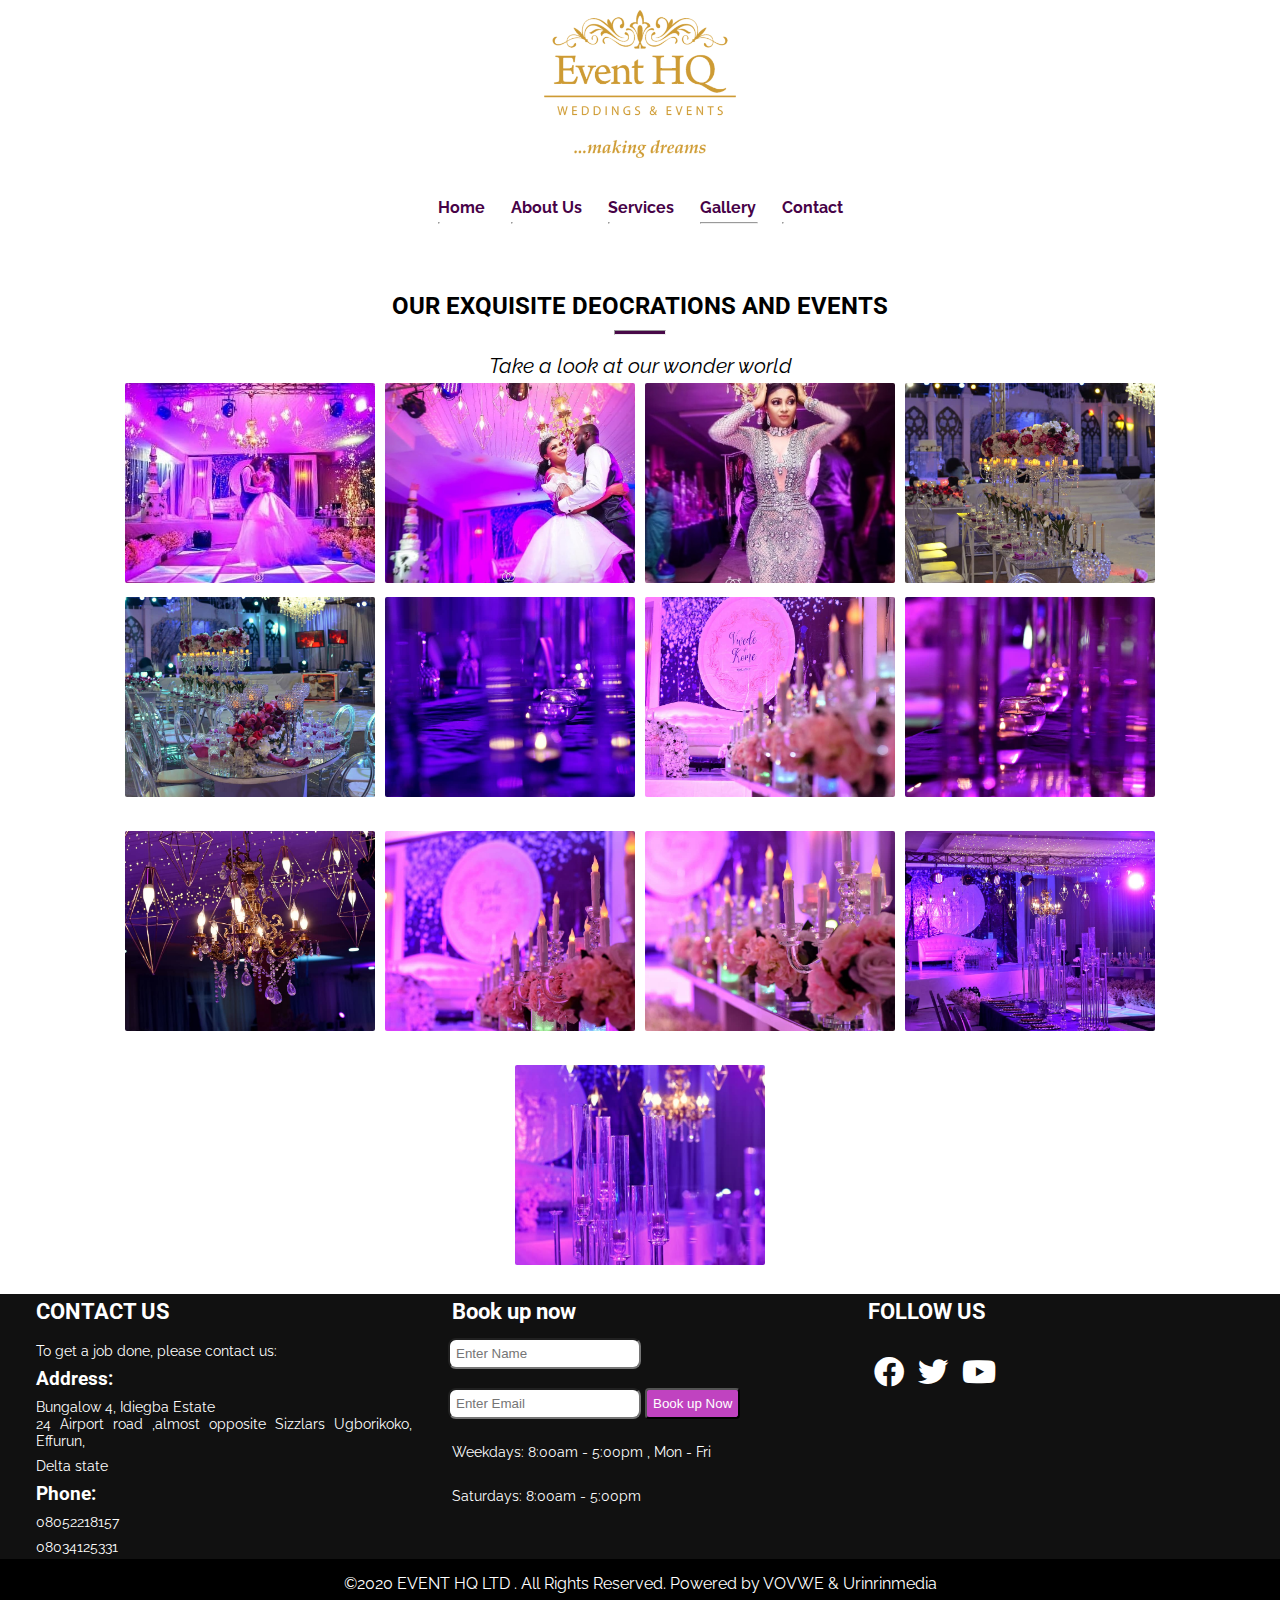
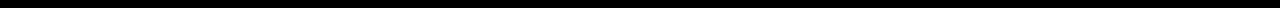
<file: VWEDE AND KOME.html>
<!DOCTYPE html>
<html lang="en">
<head>
    <meta charset="UTF-8">
    <meta name="viewport" content="width=device-width, initial-scale=1.0">
    <title>Event HQ LTD</title>
    <link rel="stylesheet" href="LILY AND ESE WEDDING.css">
    <link rel="stylesheet" href="fontawesome-free-5.12.1-web/css/all.css">
</head>
<body>
    <!-- header -->
    <header>
        <div id="logo">
            <section id="logo-image">
                <img src="Images/CONTACT elizabeth/logo.png">
            </section>
        </div>
        <section id="menu">
            <i class="fa fa-bars"></i>
        </section>
    </header>
    <section id="head">
        <nav>
            <ul>
                <li><a href="index.html">Home</a><hr></li>
                <li><a href="about.html">About Us</a><hr></li>
                <li><a href="services.html">Services</a><hr></li>
                <li class="highlightedLi"><a href="gallery.html">Gallery</a><hr></li>
                <li><a href="contact.html">Contact</a><hr></li>
            </ul>
        </nav>
    </section>
    <!-- code for header ends here -->
    <!-- code for our exuisite decoration and events -->
    <section class="OUR_EXQUISITE_DEOCRATIONS_AND_EVENTS">
        <h2>OUR EXQUISITE DEOCRATIONS AND EVENTS</h2>
        <hr size="5">
        <p>Take a look at our wonder world</p>
    </section>
    <!-- code for our exuisite decoration and events ends here -->
    <!-- code for pictures -->
    <section class="container">
        <div class="image">
            <img src="Images/VWEDE AND KOME/client.jpg" alt="Event HQ LTD">
        </div>
        <div class="image">
            <img src="Images/VWEDE AND KOME/1 (4).jpg" alt="Event HQ LTD">
        </div>
        <div class="image">
            <img src="Images/VWEDE AND KOME/1 (3).jpg" alt="Event HQ LTD">
        </div>
        <div class="image">
            <img src="Images/VWEDE AND KOME/1 (2).jpg" alt="Event HQ LTD">
        </div>
    </section>
    <section class="container" id="bottom">
        <div class="image">
            <img src="Images/VWEDE AND KOME/1 (1).jpg" alt="Event HQ LTD">
        </div>
        <div class="image">
            <img src="Images/VWEDE AND KOME/1 (5).jpg" alt="Event HQ LTD">
        </div>
        <div class="image">
            <img src="Images/VWEDE AND KOME/1 (6).jpg" alt="Event HQ LTD">
        </div>
        <div class="image">
            <img src="Images/VWEDE AND KOME/1 (9).jpg" alt="Event HQ LTD">
        </div>
    </section>
    <section class="container" id="bottom">
        <div class="image">
            <img src="Images/VWEDE AND KOME/1 (8).jpg" alt="Event HQ LTD">
        </div>
        <div class="image">
            <img src="Images/VWEDE AND KOME/1 (7).jpg" alt="Event HQ LTD">
        </div>
        <div class="image">
            <img src="Images/VWEDE AND KOME/1 (10).jpg" alt="Event HQ LTD">
        </div>
        <div class="image">
            <img src="Images/VWEDE AND KOME/1 (11).jpg" alt="Event HQ LTD">
        </div>
    </section>
    <section class="container" id="bottom">
        <div class="image">
            <img src="Images/VWEDE AND KOME/1 (12).jpg" alt="Event HQ LTD">
        </div>
        </div>
    </section>
    <!-- code for pictures ends here-->
    <!-- code for footer -->
    <section id="footer">
        <div class="footer_div">
            <h3>CONTACT US</h3>
            <p>To get a job done, please contact us:</p>
            <h4>Address:</h4>
            <p>Bungalow 4, Idiegba Estate <br>24 Airport road ,almost opposite Sizzlars Ugborikoko, Effurun,</p>
            <p>Delta state</p>
            <h4>Phone:</h4>
            <p>08052218157</p>
            <p>08034125331</p>
            <!-- <h4>Email:</h4> -->
            <!-- <p>info@Urinrinrmedia.com.ng</p> -->
            </div>
            <div class="footer_div">
                <h3>Book up now</h3>
                <form method="POST" action="contact.html">
                    <label for="Name" Name></label>
                    <input type="text" name="name" class="name" placeholder="Enter Name" required><br><br>
                    <label for="Email" Email></label>
                    <input type="email" email="email" class="name" placeholder="Enter Email" required>
                    <input type="submit" value="Book up Now" style="padding: 6px; border-radius:4px; background-color: rgb(192, 67, 192); color: white;" class="registar_button">
                </form>
                <p>Weekdays: 8:00am - 5:00pm , Mon - Fri</p><br>
                <p>Saturdays: 8:00am - 5:00pm</p><br>
            </div>
            <div class="footer_div">
                <h3>FOLLOW US</h3><br>
                <i class="fab fa-facebook" title="Facebook"></i>
                <i class="fab fa-twitter" title="Twitter"></i>
                <i class="fab fa-youtube" title="Youtube"></i>
            </div>
    </section>
    <section id="copy_right">
        <p>&COPY;2020 EVENT HQ LTD . All Rights Reserved. Powered by VOVWE & Urinrinmedia</p>
    </section>
    <!-- code for footer ends here -->
</body>
<script src="script.js"></script>
</html>
</file>
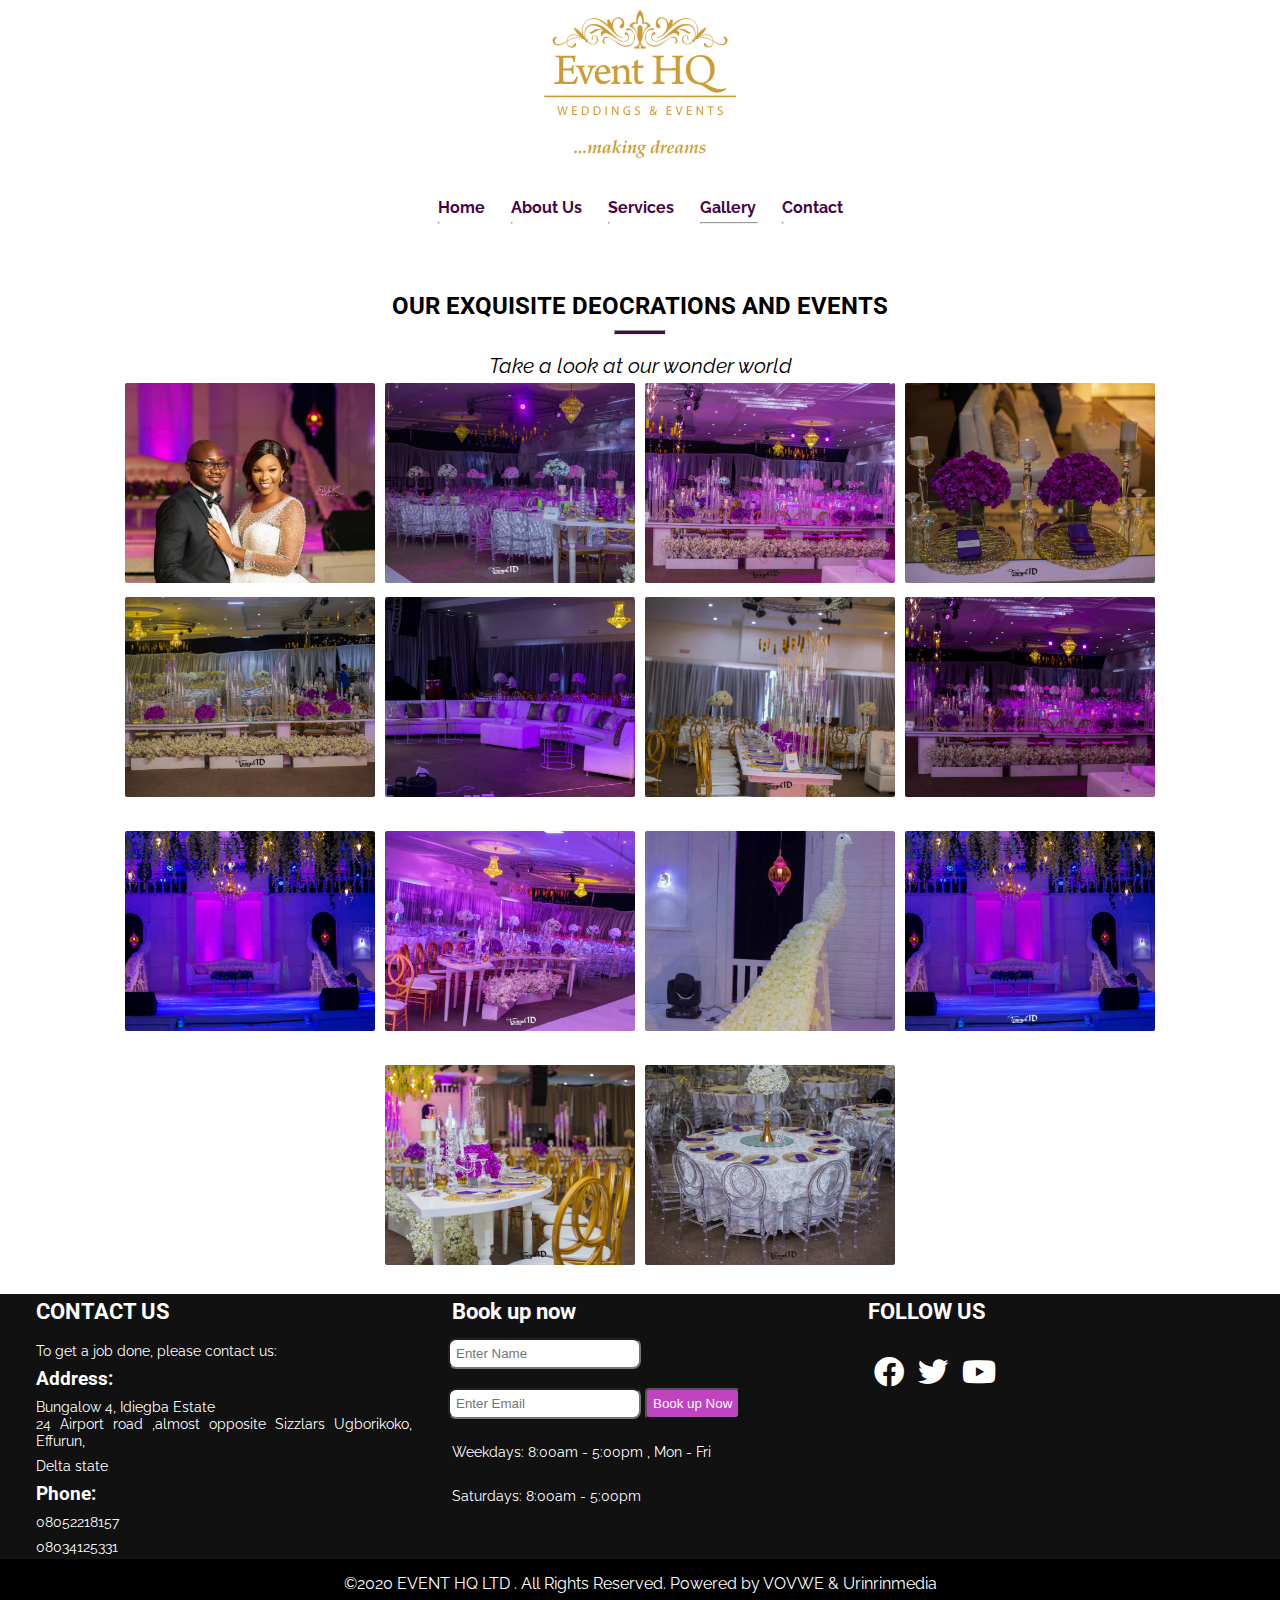
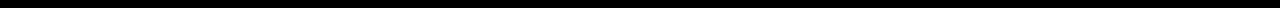
<file: VWEDE AND NUVIE WEDDING.html>
<!DOCTYPE html>
<html lang="en">
<head>
    <meta charset="UTF-8">
    <meta name="viewport" content="width=device-width, initial-scale=1.0">
    <title>Event HQ LTD</title>
    <link rel="stylesheet" href="LILY AND ESE WEDDING.css">
    <link rel="stylesheet" href="fontawesome-free-5.12.1-web/css/all.css">
</head>
<body>
    <!-- header -->
    <header>
        <div id="logo">
            <section id="logo-image">
                <img src="Images/CONTACT elizabeth/logo.png">
            </section>
        </div>
        <section id="menu">
            <i class="fa fa-bars"></i>
        </section>
    </header>
    <section id="head">
        <nav>
            <ul>
                <li><a href="index.html">Home</a><hr></li>
                <li><a href="about.html">About Us</a><hr></li>
                <li><a href="services.html">Services</a><hr></li>
                <li class="highlightedLi"><a href="gallery.html">Gallery</a><hr></li>
                <li><a href="contact.html">Contact</a><hr></li>
            </ul>
        </nav>
    </section>
    <!-- code for header ends here -->
    <!-- code for our exuisite decoration and events -->
    <section class="OUR_EXQUISITE_DEOCRATIONS_AND_EVENTS">
        <h2>OUR EXQUISITE DEOCRATIONS AND EVENTS</h2>
        <hr size="5">
        <p>Take a look at our wonder world</p>
    </section>
    <!-- code for our exuisite decoration and events ends here -->
    <!-- code for pictures -->
    <section class="container">
        <div class="image">
            <img src="Images/Photos/VWEDE AND NUVIE WEDDING/client.jpg" alt="Event HQ LTD">
        </div>
        <div class="image">
            <img src="Images/Photos/VWEDE AND NUVIE WEDDING/1 (13).jpg" alt="Event HQ LTD">
        </div>
        <div class="image">
            <img src="Images/Photos/VWEDE AND NUVIE WEDDING/1 (12).jpg" alt="Event HQ LTD">
        </div>
        <div class="image">
            <img src="Images/Photos/VWEDE AND NUVIE WEDDING/1 (10).jpg" alt="Event HQ LTD">
        </div>
    </section>
    <section class="container" id="bottom">
        <div class="image">
            <img src="Images/Photos/VWEDE AND NUVIE WEDDING/1 (4).jpg" alt="Event HQ LTD">
        </div>
        <div class="image">
            <img src="Images/Photos/VWEDE AND NUVIE WEDDING/1 (5).jpg" alt="Event HQ LTD">
        </div>
        <div class="image">
            <img src="Images/Photos/VWEDE AND NUVIE WEDDING/1 (6).jpg" alt="Event HQ LTD">
        </div>
        <div class="image">
            <img src="Images/Photos/VWEDE AND NUVIE WEDDING/1 (7).jpg" alt="Event HQ LTD">
        </div>
    </section>
    <section class="container" id="bottom">
        <div class="image">
            <img src="Images/Photos/VWEDE AND NUVIE WEDDING/1 (8).jpg" alt="Event HQ LTD">
        </div>
        <div class="image">
            <img src="Images/Photos/VWEDE AND NUVIE WEDDING/1 (9).jpg" alt="Event HQ LTD">
        </div>
        <div class="image">
            <img src="Images/Photos/VWEDE AND NUVIE WEDDING/1 (3).jpg" alt="Event HQ LTD">
        </div>
        <div class="image">
            <img src="Images/Photos/VWEDE AND NUVIE WEDDING/1 (11).jpg" alt="Event HQ LTD">
        </div>
    </section>
    <section class="container" id="bottom">
        <div class="image">
            <img src="Images/Photos/VWEDE AND NUVIE WEDDING/1 (2).jpg" alt="Event HQ LTD">
        </div>
        <div class="image">
            <img src="Images/Photos/VWEDE AND NUVIE WEDDING/1 (1).jpg" alt="Event HQ LTD">
        </div>
    </section>
    <!-- code for pictures ends here-->
    <!-- code for footer -->
    <section id="footer">
        <div class="footer_div">
            <h3>CONTACT US</h3>
            <p>To get a job done, please contact us:</p>
            <h4>Address:</h4>
            <p>Bungalow 4, Idiegba Estate <br>24 Airport road ,almost opposite Sizzlars Ugborikoko, Effurun,</p>
            <p>Delta state</p>
            <h4>Phone:</h4>
            <p>08052218157</p>
            <p>08034125331</p>
            <!-- <h4>Email:</h4> -->
            <!-- <p>info@Urinrinrmedia.com.ng</p> -->
            </div>
            <div class="footer_div">
                <h3>Book up now</h3>
                <form method="POST" action="contact.html">
                    <label for="Name" Name></label>
                    <input type="text" name="name" class="name" placeholder="Enter Name" required><br><br>
                    <label for="Email" Email></label>
                    <input type="email" email="email" class="name" placeholder="Enter Email" required>
                    <input type="submit" value="Book up Now" style="padding: 6px; border-radius:4px; background-color: rgb(192, 67, 192); color: white;" class="registar_button">
                </form>
                <p>Weekdays: 8:00am - 5:00pm , Mon - Fri</p><br>
                <p>Saturdays: 8:00am - 5:00pm</p><br>
            </div>
            <div class="footer_div">
                <h3>FOLLOW US</h3><br>
                <i class="fab fa-facebook" title="Facebook"></i>
                <i class="fab fa-twitter" title="Twitter"></i>
                <i class="fab fa-youtube" title="Youtube"></i>
            </div>
    </section>
    <section id="copy_right">
        <p>&COPY;2020 EVENT HQ LTD . All Rights Reserved. Powered by VOVWE & Urinrinmedia</p>
    </section>
    <!-- code for footer ends here -->
</body>
<script src="script.js"></script>
</html>
</file>
<file: styles.css>
@import url('https://fonts.googleapis.com/css2?family=Roboto:ital,wght@0,100;0,300;0,400;0,500;1,100;1,300;1,400&display=swap');
@import url('https://fonts.googleapis.com/css2?family=Roboto+Mono:ital,wght@0,100;0,200;0,300;0,400;1,100;1,200;1,300;1,400&display=swap');
@import url('https://fonts.googleapis.com/css2?family=Raleway:ital,wght@0,100;0,200;0,300;1,100;1,200;1,300&display=swap');
@import url('https://fonts.googleapis.com/css2?family=Yellowtail&display=swap');
@import url('https://fonts.googleapis.com/css2?family=Dancing+Script&family=Yellowtail&display=swap');
@import url('https://fonts.googleapis.com/css2?family=Dancing+Script&family=Great+Vibes&family=Yellowtail&display=swap');
@import url('https://fonts.googleapis.com/css2?family=Open+Sans:wght@300;400;600&family=Pacifico&family=Roboto:wght@300;400&display=swap');
@import url('https://fonts.googleapis.com/css2?family=Lora:ital,wght@0,400;0,500;0,600;0,700;1,400;1,700&family=Open+Sans:ital,wght@0,400;0,600;0,700;0,800;1,600&family=Poppins:wght@200;300;400;500;700&family=Roboto:wght@300;400;500;700;900&display=swap');
*, *::before, *::after{
    padding: 0;
    margin: 0;
    box-sizing: border-box;
}
body{
    line-height: 20px;
    font-size: 15px;
    color: #000;
    font-family: 'Roboto Mono', sans-serif,  'Courier New', Courier, monospace;
}
main{
    position: relative;
    top: 0;
    left: 0;
}
/* header */
header{
    width: 100%;
    max-height: 15vh;
    display: flex;
    z-index: 3;
    position: sticky;
    top: 0;
    left: 0;
    color: #fff;
    background-color: rgb(71, 2, 71);
}
#head{
    width: 100%;
    height: 100%;
    display: flex;
    justify-content: space-around;
    padding: 5px;
}
/* logo */
#logo{
    height: 100%;
    display: flex;
}
#logo-image{
    width: 35%;
    height: 100%;
}
#logo-image img{
    width: 100%;
    height: 100%;
    object-fit: cover;
}
#logo-text{
    height: 100%;
    margin-top: 5%;
    margin-left: 10px;
    display: flex;
    flex-direction: column;
}
#logo-text h1{
    font-size: 2rem;
    font-family:monotype corsiva, 'Lora';
    font-style: italic;
    margin-bottom: 5px;
}
#logo-text p{
    font-size: .8rem;
    font-weight: lighter;
}
/* navigation */
nav{
    position: relative;
    top: 0;
    left: 0;
    padding: 10px;
}
nav ul li{
    display: inline-block;
    padding: 11px;
    font-size: .9rem;
    font-family: 'Raleway','Courier New', Courier, monospace,Georgia, 'Times New Roman', Times, serif;
    list-style: none;
    transition: all .5s ease-in-out;
}
nav ul li a{
    color: #fff;
    text-decoration: none;
}
nav ul li:hover{
    background-color: rgb(26, 2, 26);
}
nav ul li hr{
    width: 0;
    margin-top: 5px;
    background-color: #fff;
}
nav ul li:hover hr{
    animation: .5s underline 1;
    animation-fill-mode: forwards;
}
.highlightedLi{
    background-color: rgb(26, 2, 26);
}
nav ul .highlightedLi hr{
    width: 100%;
}
.highlightedLi a{
    color: #fff;
}
.highlightedLi hr{
    width: 0;
}
@keyframes underline{
    0%{
        width: 0;
    }
    100%{
        width: 100%;
    }
}
/* menu */
#menu{
    width: auto;
    height: 100%;
    text-align: center;
    padding: 10px;
    display: none;
}
#menu i{
    padding: 15px;
    font-size: 2rem;
    border-radius: 10px;
}
#menu i:hover{
    background-color: rgb(42, 1, 42);
}
/* slider */
#slide{
    width: 100%;
    height: 100vh;
    overflow: hidden;
}
#slider{
    width: 400%;
    height: 100%;
    display: flex;
    animation: 15s slide infinite;
    position: relative;
    top:0;
    left:0;
    animation-direction: alternate;
}
@keyframes slide{
    0%{
        left: 0;
    }
    25%{
        left: 0;
    }
    27%{
        left: -100%;
    }
    52%{
        left: -100%;
    }
    54%{
        left: -200%;
    }
    79%{
        left: -200%;
    }
    81%{
        left: -300%;
    }
    100%{
        left: -300%;
    }
}
.slides{
    width: 35%;
    height: 100%;
    position: relative;
    top: 0;
    left: 0;
}
.slider_image{
    width: 100%;
    height: 100%;
    position: absolute;
}
.slider_image::after{
    content: '';
    width: 100%;
    height: 100%;
    background-color: rgba(0, 0, 0, 0.5);
    position: absolute;
    top: 0;
    left: 0;
}
.slider_image img{
    width: 100%;
    height: 100%;
    object-fit: cover;
}
.slider_text{
    width: 100%;
    height: 100%;
    display: flex;
    flex-direction: column;
    justify-content: center;
    align-items: center;
    color: #fff;
    position: absolute;
    top: 0;
    left: 0;
}
.slider_text h2{
    font-size: 1.9rem;
    font-family: 'Roboto','Courier New', Courier, monospace,  sans-serif;
    margin-bottom: 10px;
    font-weight: bold;
    letter-spacing: 2px;
}
.slider_text p{
    font-size: 1rem;
    font-family: 'Raleway','Courier New', Courier, monospace, sans-serif;
    text-align: center;
    margin-bottom: 10px;
    letter-spacing: 2px;
}
.slider_text hr{
    width: 4%;
    height: 4px;
    background-color: #fff;
    margin-bottom: 6px;
}
.slider_text a button{
    color: #fff;
    background-color: transparent;
    text-decoration: none;
    font-family: 'Roboto Mono', 'Courier New', Courier, monospace, sans-serif ;
    padding: 10px;
    border: 1px solid #fff;
    transition: all .5s ease-in-out;
}
.slider_text a button:hover{
    background-color: rgb(71, 2, 71);
}
/* how may we be of help */
#how-may-we-be-of-help{
    width: /* 16% */ auto;
    height: auto;
    background-color: rgb(207, 176, 0);
    border-radius: 10px;
    text-align: center;
    position: fixed;
    top: 90vh;
    left: 0;
    padding: 4px 10px;
    animation: 2s come-in 1;
    display: none;
    cursor: pointer;
    z-index: 3;
    margin-left: 10px;
}
@keyframes come-in{
    0%{
        transform: translateX(-100%);
    }
    100%{
        transform: translateX(0);
    }
}
#how-may-we-be-of-help a{
    color: #fff;
    text-decoration: none;
}
/* got to top */
#go-to-top{
    width: auto;
    height: auto;
    color: #fff;
    background-color: rgb(71, 2, 71);
    font-size: 1.2rem;
    text-align: center;
    position: fixed;
    top: 90vh;
    right: 0;
    margin-right: 10px;
    z-index: 3;
    display: none;
}
#go-to-top i{
    padding: 10px;
}
#go-to-top a{
    color: #fff;
}
/* get to know us */
#get-to-know-us{
    width: 100%;
    height: 60vh;
    margin-top: 5%;
    display: none;
}
#get-to-know-us h2{
    font-size: 2rem;
    font-family: 'Raleway','Courier New', Courier, monospace, sans-serif;
    text-align: center;
    animation: 2s rotate 1;
}
@keyframes rotate{
    0%{
        transform: rotate(-360deg);
    }
    100%{
        transform: rotate(0deg);
    }
}
#get-to-know-us hr{
    width: 4%;
    height: 6px;
    background-color: rgb(71, 2, 71);
    margin: 12px auto;
}
.about{
    width: 80%;
    height: 100%;
    display: flex;
    flex-wrap: wrap;
    margin: 0 auto;
    justify-content: space-around;
}
.get-to-know-us-text{
    width: 45%;
    height: 100%;
    text-align: justify;
    animation: 5s appear 1;
    transform: scale(0);
    animation-fill-mode: forwards;
    animation-delay: 2s;
}
@keyframes appear{
    0%{
        transform: scale(0);
    }
    100%{
        transform: scale(1);
    }
}
.get-to-know-us-text p{
    font-family: 'Roboto Mono', 'Courier New', Courier, monospace, sans-serif;
    font-size: 1rem;
}
.get-to-know-us-text button{
    padding: 10px;
    color: #fff;
    background-color: rgb(71, 2, 71);
    transition: all .2s ease-in-out;
}
.get-to-know-us-text button:hover{
    background-color: rgb(56, 2, 56);
    outline-color: rgb(71, 2, 71);
    outline-offset: 2px;
    outline-width: 2px;
    outline-style: solid;
}
.get-to-know-us-image{
    width: 50%;
    height: 50vh;
    border: 1px solid rgb(71, 2, 71);
    border-radius: 10px;
    animation:  9s come-from-right 1;
}
@keyframes come-from-right{
    0%{
        transform: translateX(200%);
    }
    100%{
        transform: translateX(0);
    }
}
.get-to-know-us-image img{
    width: 100%;
    height: 100%;
    object-fit: cover;
    padding: 5px;
    border-radius: 10px;
}
/* feature */
#features{
    width: 100%;
    max-height: 100%;
    margin-top: 3%;
}
#features h2{
    font-size: 2rem;
    text-align: center;
    margin-bottom: 1%;
    font-family: 'Raleway', 'Courier New', Courier, monospace, sans-serif;
}
#features hr{
    width: 5%;
    height: 7px;
    background-color: rgb(71, 2, 71);
    margin: 0 auto;
    margin-bottom: 2%;
}
#featured_services{
    width: 90%;
    height: 100%;
    display: flex;
    align-items: center;
    justify-content: space-around;
    margin: 0 auto;
    flex-wrap: wrap;
}
.features{
    width: 25%;
    height: 50vh;
    padding: 10px;
}
.featured_contents {
    width: 100%;
    height: 80%;
    position: relative;
    top: 0;
    left: 0;
    transition: all .5s ease-in-out;
    border: 1px solid plum;
    border-radius: 10px;
    overflow: hidden;
}
.features_image{
    width: 100%;
    height: 100%;
    position: absolute;
}
.featured_contents:hover .features_image::after{
    content: '';
    width: 100%;
    height: 100%;
    position: absolute;
    top: 0;
    left: 0;
    background-color: rgba(0, 0, 0, .4);
}
.features_image img{
    width: 100%;
    height: 100%;
}
.features_text{
    position: absolute;
    width: 100%;
    height: 100%;
    display: flex;
    flex-direction: column;
    align-items: center;
    justify-content: center;
    color: #fff;
    display: none;
    text-align: center;
    animation: 1s come-from-up 1;
}
#features .features_text h2{
    font-size: 1.5rem;
    margin-bottom: 10px;
}
.features_text p{
    font-size: .9rem;
    padding: 10px;
    padding-top: 0;
}
@keyframes come-from-up{
    0%{
        transform: translateX(-100%);
    }
    100%{
        transform: translateX(0);
    }
}
.featured_contents:hover .features_text{
    display: flex;
}
.features_button{
    margin-top: 6%;
    text-align: center;
    width: 100%;
    height: 20%;
}
.features_button button{
    padding: 10px;
    background-color: rgb(71, 2, 71);
    color: #fff;
    /* width: 60%; */
    font-size: 1rem;
    font-family: 'Raleway', 'Courier New', Courier, monospace, sans-serif;
}
.features_button button:hover{
    outline-offset: 3px;
    outline-color: rgb(71, 2, 71);
    outline-style: solid;
    outline-width: 2px;
}
/* planning of events */
#planning-events{
    width: 100%;
    height: 75vh;
    margin-top: 4%;
    display: flex;
    flex-direction: column;
    position: relative;
    top: 0;
    left: 0;
    display: none;
}
.planning-events-image{
    width: 100%;
    height: 100%;
    position: absolute;
}
.planning-events-image::after{
    content: '';
    width: 100%;
    height: 100%;
    position: absolute;
    top: 0;
    left: 0;
    background-color: rgba(0, 0, 0, .5);
}
.planning-events-image img{
    width: 100%;
    height: 100%;
    object-fit: cover;
}
#planning-events-slide{
    position: relative;
    width: 50%;
    height: 100%;
    color: #fff;
    overflow: hidden;
    top: 0;
    left: 0;
    animation: 6s zoom-out 1;
}
@keyframes zoom-out{
    0%{
        transform: scale(0);
    }
    100%{
        transform: scale(1);
    }
}
#slides{
    display: flex;
    width: 200%;
    align-items: center;
    justify-content: center;
    height: 100%;
    position: absolute;
    animation: 17s slider-2 infinite;
    animation-direction: alternate;
}
@keyframes slider-2{
    0%{
        left: 0;
    }
    45%{
        left: 0;
    }
    50%{
        left: -100%;
    }
    100%{
        left: -100%;
    }
}
.planning-events-text{
    width: 50%;
    display: flex;
    flex-direction: column;
    align-items: center;
    justify-content: center;
    text-align: center;
}
.planning-events-text h2{
    font-size: 2rem;
    margin-bottom: 10px;
    font-family: 'Raleway', 'Courier New', Courier, monospace, sans-serif;
    letter-spacing: 2px;
    word-spacing: 5px;
}
.planning-events-text p{
    font-size: 1rem;
    margin-top: 5px;
    font-family: 'Roboto', 'Courier New', Courier, monospace, sans-serif;
    margin-bottom: 10px;
}
.planning-events-text button{
    padding: 10px;
    color: #fff;
    background-color: transparent;
    border: 1px solid rgb(255, 130, 255);
    transition: all .5s ease-in-out;
}
.planning-events-text button:hover{
    background-color: rgb(71, 2, 71);
}
/* our clients */
#our-recent-works{
    width: 100%;
    height: 100%;
    margin-top: 5%;
}
#our-recent-works h2{
    font-size: 2rem;
    color: #000;
    font-family: 'Raleway', Georgia, 'Times New Roman', Times, serif,'Courier New', Courier, monospace, sans-serif;
    text-align: center;
    margin-bottom: 5px;
    padding: 10px;
}
#our-recent-works hr{
    width: 5%;
    height: 7px;
    background-color: rgb(71, 2, 71);
    margin: 0 auto;
    margin-bottom: 10px;
}
#our-recent-works p{
    font-size: 1rem;
    font-family: 'Roboto Mono',Georgia, 'Times New Roman', Times, serif,'Courier New', Courier, monospace, sans-serif;
    text-align: center;
}
.our-recent-works-gallery{
    display: flex;
    flex-wrap: wrap;
    width: 60%;
    height: 100%;
    margin: 0 auto;
    justify-content: space-around;
}
.our-recent-works-images{
    width: 260px;
    height: 250px;
    overflow: hidden;
    padding: 10px;
    transition: all .5s ease-in-out;
}
.our-recent-works-images:hover{
    transform: scale(1.4);
}
.our-recent-works-images img{
    width: 100%;
    height: 100%;
    object-fit: cover;
}
.our-recent-work-button{
    width: 100%;
    height: 100%;
    text-align: center;
    margin-top: 3%;
}
.our-recent-work-button button{
    padding: 10px;
    background-color: rgb(71, 2, 71);
    color: #fff;
    font-size: 1rem;
    font-family: 'Roboto Mono', Georgia, 'Times New Roman', Times, serif, 'Courier New', Courier, monospace;
    transition: all .5s ease-in-out;
}
.our-recent-work-button button:hover{
    outline: 2px solid rgb(71, 2, 71);
    outline-offset: 2px;
    transform: scale(.9);

}
/* contact style */
    #contact-header{
        position: sticky;
        top: 0;
        left: 0;
    }
.contact{
    width: 100%;
    height: 100%;
    margin-top: 8%;
}
.contact h2{
    font-family:monotype corsiva, 'Lora';
    font-style: italic;
    font-size: 2.5rem;
    text-align: center;
}
.contact hr{
    width: 5%;
    height: 8px;
    background-color: rgb(71, 2, 71);
    margin: 15px auto 5% auto;
}
#contact{
    width: 80%;
    height: 100%;
    display: flex;
    margin: 0 auto;
    justify-content: space-around;
    flex-wrap: wrap;
}
.contact_text{
    width: 45%;
    height: 100%;
    text-align: justify;
}
.contact_text p{
    font-size: 1rem;
    font-family: 'Roboto', 'Courier New', Courier, monospace, Georgia, 'Times New Roman', Times, serif;
    word-spacing: 5px;
}
.contact_text span{
    font-weight: bolder;
    font-size: 1rem;
}
/* form */
.contact_text fieldset{
    width: 80%;
    height: auto;
    border-radius: 10px;
    box-shadow:3px 3px 3px rgb(102, 5, 102);
    border-radius:10px;
    margin-bottom: 10%;
}
.contact_text fieldset legend{
    font-family:monotype corsiva, 'Lora';
    font-style: italic;
    font-size:1.5rem;
    color:rgb(102, 5, 102);
}
.contact_text fieldset form{
    padding: 10px;
}
.contact_text fieldset form label{
    font-size: 1rem;
}
.contact_text fieldset form input{
    width: 95%;
    padding: 10px;
    margin-bottom: 5%;
}
.contact_text fieldset form select{
    width: 95%;
    padding: 10px;
}
.contact_text fieldset form select option{
    font-size:0.9rem;
    color:rgb(43, 41, 41);
    text-transform: capitalize;
}
.contact_text fieldset form textarea{
    width: 95%;
    margin-top: 5%;
}
.contact_text fieldset form input[type="submit"]{
    width:95%;
    background-color:rgb(102, 5, 102);
    color:#fff;
    border-radius: 5px;
    cursor:pointer;
    text-transform:uppercase;
}
/* contact image slider */

.contact_image{
    width: 50%;
    height: 100%;
    text-align: center;
    position: relative;
    top: 0;
    left: 0;
    overflow: hidden;
    margin-bottom: 10%;
}
.slider{
    width: 200%;
    height: 100%;
    display: flex;
    overflow: hidden;
    position: relative;
    top: 0;
    left: 0;
    animation: 10s slides infinite;
    animation-direction: alternate-reverse;
}
@keyframes slides{
    0%{
        left: 0;
    }
    45%{
        left: 0;
    }
    50%{
        left:-100%;
    }
    100%{
        left:-100%;
    }
}
.sliders{
    width: 50%;
    height: 100%;
}
.sliders img{
    width: 100%;
    height: 100%;
    border: 1px solid rgb(26, 2, 26);
    object-fit: cover;
    border-radius: 10px;
}
/* style for footer */
#footer{
    display: flex;
    justify-content: center;
    align-items: center;
    text-align: justify;
    width: 100%;
    background-color: rgba(17, 17, 17, 1);
    justify-content: space-evenly;
    align-items: flex-start;
    flex-wrap: wrap;
}
.footer_div{
    width: 30%;
    height: 100%;
}
.footer_div h3{
    padding: 4px;
    margin-bottom: 10px;
    color: white;
    font-size: 1.4rem;
}
.footer_div h4{
    padding: 4px;
    color: white;
    font-size: 1.2rem;
}
.footer_div p{
    padding: 4px;
    color: white;
    font-size: .9rem;
}
.name{
    padding: 6px;
    border-radius: 8px;
}
.registar_button:hover{
    cursor: pointer;
}
form{
    margin-bottom: 20px;
}
.footer_div i{
    font-size: 1.9rem;
    margin-left: 10px;
    color:white;
}
/* style for footer ends here */
/* style for copy_wright */
#copy_right{
    background-color: black;
    color: white;
    text-align: center;
}
#copy_right p{
    padding: 15px;
}
#copy_right p a{
    color: #fff;
    text-decoration: none;
}
#copy_right p a:hover{
    color: rgb(248, 175, 248);
    text-decoration: underline;
}/* 
#copy_right p:hover{
    cursor: pointer;
} */
@media screen and (max-width: 1200px) {
    #get-to-know-us{
        margin-bottom: 15%;
    }
}
@media screen and (max-width: 1000px){
    #head{
        flex-direction: column;
        padding: 0;
        width: 85%;
    }
    /* logo */
    #logo{
        width: 100%;
    }
    #logo-image{
        height: auto;
        margin-right: 0;
        padding: 0;
        width: auto;
    }
    #logo-image img{
        height: 100%;
        object-fit: contain;
    }
    #logo-text{
        margin-left: 10px;
        padding: 0;
    }
    #logo-text h1{
        font-size: 1.5rem;
    }
    #logo-text p{
        font-size: .5rem;
    } 
    /* navigation */
    nav{
        width: 80vw;
        height: auto;
        background-color: #fff;
        padding: 0;
        margin-top: 0;
        display: none;
        animation: 500ms slide-in 1;
        transition: all .5s ease-in-out;
    }
    @keyframes slide-in{
        0%{
            width: 0;
            transform: translateY(-50%);
        }
        100%{
            width: 80vw;
            transform: translateY(0%);
        }
    }
    nav ul{
        width: 100%;
    }
    nav ul li{
        display: block;
        width: 100%;
    }
    nav ul li a{
        color: #000;
    }
    nav ul li:hover a{
        color: #fff;
    }
    nav ul li hr{
        display: none;
    }
    /* menu */
    #menu{
        display: block;
    }
    /* fetures */
    #features{
        margin-top: 15%;
    }
    .features{
        width: 45%;
        margin-bottom: 5%;
    }
}
@media screen and (max-width: 900px){
    #head{
        flex-direction: column;
        padding: 0;
        width: 85%;
    }
    /* logo */
    #logo{
        width: 100%;
    }
    #logo-text h1{
        font-size: 1.5rem;
    }
    #logo-text p{
        font-size: .5rem;
    } 
    /* navigation */
    nav{
        width: 100vw;
        height: auto;
        background-color: #fff;
        padding: 0;
        margin-top: 0px;
        display: none;
        animation: 500ms slide-in 1;
        transition: all .5s ease-in-out;
    }
    @keyframes slide-in{
        0%{
            width: 0;
            transform: translateY(-50%);
        }
        100%{
            width: 100vw;
            transform: translateY(0%);
        }
    }
    nav ul{
        width: 100%;
    }
    nav ul li{
        display: block;
        width: 100%;
    }
    nav ul li a{
        color: #000;
    }
    nav ul li:hover a{
        color: #fff;
    }
    nav ul li hr{
        display: none;
    }
    /* menu */
    #menu{
        display: block;
    }
    /* slider */
    .slider_text h2{
        font-size: 1.5rem;
        text-align: center;
        letter-spacing: 1px;
    }
    .slider_text p{
        font-size: .9rem;
    }
    /* get to know us */
    #get-to-know-us{
        width: 100%;
        height: 100%;
    }
    .get-to-know-us-text{
        width: 100%;
        margin-bottom: 10px;
    }
    .get-to-know-us-image{
        width: 100%;
    }
    /* fetures */
    #features{
        margin-top: 8%;
    }
    .features{
        width: 80%;
        margin-bottom: 5%;
    }
    #features hr{
        width: 10%;
        height: 7px;
        margin-top: 4%;
    }
    /* .features_button button{
        width: 30%;
    } */
    /* planning events */
    #planning-events-slide{
        width: 100%;
    }
    .planning-events-text h2{
        font-size: 1.5rem;
    }
    .planning-events-text p{
        font-size: .9rem;
    }
    /* our clients */
    .our-recent-works-images{
        width: 100%;
    }
    /* .our-recent-work-button button{
        padding: 10px;
        width: 50%;
        font-size: 1rem;
    } */
    /* contact style */
    .contact_text{
        width: 100%;
    }
    .contact_text p{
        font-size: 1.5rem;
        word-spacing: 0px;
        line-height: 30px;
    }
    .contact_text span{
        font-weight: bolder;
        font-size: 1.7rem;
    }
    .contact_text fieldset{
        width: 90%;
        margin-bottom: 5%;
    }
    .contact_text fieldset form label{
        font-size: 1.2rem;
    }
    .contact_text fieldset form select option{
        font-size:1rem;
        color:rgb(43, 41, 41);
        text-transform: capitalize;
    }
    .contact_image{
        width: 100%;
    }
    /* footer */
    .footer_div{
        width: 80%;
        margin: 0 auto 7% auto;
    }
    .footer_div h3{
        font-size: 1.5rem;
    }
    .footer_div h4{
        font-size: 1rem;
    }
    .footer_div p{
        line-height: 25px;
    }
    #copy_right p{
        font-size: 1rem;
        line-height: 20px;
    }
}
</file>
<file: LILY AND ESE WEDDING.css>
@import url('https://fonts.googleapis.com/css2?family=Roboto:ital,wght@0,100;0,300;0,400;0,500;1,100;1,300;1,400&display=swap');
@import url('https://fonts.googleapis.com/css2?family=Roboto+Mono:ital,wght@0,100;0,200;0,300;0,400;1,100;1,200;1,300;1,400&display=swap');
@import url('https://fonts.googleapis.com/css2?family=Raleway:ital,wght@0,100;0,200;0,300;1,100;1,200;1,300&display=swap');
@import url('https://fonts.googleapis.com/css2?family=Yellowtail&display=swap');
@import url('https://fonts.googleapis.com/css2?family=Dancing+Script&family=Yellowtail&display=swap');
@import url('https://fonts.googleapis.com/css2?family=Dancing+Script&family=Great+Vibes&family=Yellowtail&display=swap');
@import url('https://fonts.googleapis.com/css2?family=Open+Sans:wght@300;400;600&family=Pacifico&family=Roboto:wght@300;400&display=swap');
@import url('https://fonts.googleapis.com/css2?family=Lora:ital,wght@0,400;0,500;0,600;0,700;1,400;1,700&family=Open+Sans:ital,wght@0,400;0,600;0,700;0,800;1,600&family=Poppins:wght@200;300;400;500;700&family=Roboto:wght@300;400;500;700;900&display=swap');
*{
    margin: 0;
    padding: 0
}
body{
    font-family: 'Roboto', Georgia, 'Times New Roman', Times, serif;
}
body p{  
    font-family: 'Raleway','Courier New', Courier, monospace, sans-serif;
}
/* header */
header{
    width: auto;
    height: auto;
}
#head{
    width: auto;
    height: 10vh;
    display: flex;
    flex-direction: column;
    align-items: center;
    padding: 5px;
    z-index: 1;
}
/* logo */
#logo{
    width: auto;
    height: 100%;
    padding: 10px;
}
#logo-image{
    width: 15vw;
    margin: 0 auto;
}
#logo-image img{
    width: 100%;
    height: 100%;
    object-fit: cover;
}
/* navigation */
nav{
    position: relative;
    top: 0;
    left: 0;
    padding: 10px;
}
nav ul li{
    display: inline-block;
    padding: 11px;
    font-size: 1rem;
    font-family: 'Raleway','Courier New', Courier, monospace,Georgia, 'Times New Roman', Times, serif;
    list-style: none;
    transition: all .5s ease-in-out;
    font-weight: bold;
}
nav ul li a{
    color: rgb(71, 2, 71);
    text-decoration: none;
}
nav ul li hr{
    width: 0;
    margin-top: 5px;
    background-color: rgb(71, 2, 71)
}
nav ul li:hover hr{
    animation: .5s underline 1;
    animation-fill-mode: forwards;
}
nav ul .highlightedLi hr{
    width: 100%;
}
.highlightedLi hr{
    width: 0;
}
@keyframes underline{
    0%{
        width: 0;
    }
    100%{
        width: 100%;
    }
}
/* menu */
#menu{
    width: auto;
    height: 100%;
    text-align: center;
    padding: 10px;
    display: none;
}
#menu i{
    padding: 8px;
    font-size: 2rem;
    border-radius: 10px;
}
/* header ends here */
/* style for our equisite decoration and events */
.OUR_EXQUISITE_DEOCRATIONS_AND_EVENTS{
    text-align: center;
    margin-top: 20px;
}
.OUR_EXQUISITE_DEOCRATIONS_AND_EVENTS hr{
    width: 50px;
    background-color: rgba(72, 9, 72);
    margin-left: 48%;
}
.OUR_EXQUISITE_DEOCRATIONS_AND_EVENTS p{
    font-style: italic;
    font-size: 1.3rem;
    margin-top: 2vh;
}
.OUR_EXQUISITE_DEOCRATIONS_AND_EVENTS h2{
    margin: 10px;
}
/* style for our equisite decoration and events ends here */
/* style for container */
.container{
    display: flex;
    justify-content: center;
    align-items: center;
    flex-wrap: wrap;
    text-align: center;
}
.image img{
   position: relative;
   top: 0;
   left: 0;
}
.image img{
    width: 250px;
    height: 200px;
    margin: 5px;
    object-fit: cover;
    position: relative;
    top: 0;
    left: 0;
    border-radius: 2px;
}
.image img:hover{
    transform: scale(1.1);
    cursor: pointer;
}
#bottom{
    margin-bottom: 20px;
}
/* style for container ends here*/
/* style for footer */
#footer{
    display: flex;
    justify-content: center;
    align-items: center;
    text-align: justify;
    width: 100%;
    background-color: rgba(17, 17, 17, 1);
    justify-content: space-evenly;
    align-items: flex-start;
    flex-wrap: wrap;
}
.footer_div{
    width: 30%;
    height: 100%;
}
.footer_div h3{
    padding: 4px;
    margin-bottom: 10px;
    color: white;
    font-size: 1.4rem;
}
.footer_div h4{
    padding: 4px;
    color: white;
    font-size: 1.2rem;
}
.footer_div p{
    padding: 4px;
    color: white;
    font-size: .9rem;
}
.name{
    padding: 6px;
    border-radius: 8px;
}
.registar_button:hover{
    cursor: pointer;
}
form{
    margin-bottom: 20px;
}
.footer_div i{
    font-size: 1.9rem;
    margin-left: 10px;
    color:white;
}
/* style for footer ends here */
/* style for copy_right */
#copy_right{
    background-color: black;
    color: white;
    text-align: center;
}
#copy_right p{
    padding: 15px;
}
#copy_right p:hover{
    cursor: pointer;
}
/* style for copy_right ends here */
@media screen and (max-width:1000px){
    .OUR_EXQUISITE_DEOCRATIONS_AND_EVENTS h2{
        font-size: .8rem;
    }
    .OUR_EXQUISITE_DEOCRATIONS_AND_EVENTS p{
        font-size: .8rem;
    }
    .image img{
        width: 100%;
    }
    .footer_div{
        width: 80%;
        margin: 0 auto 7% auto;
    }
    .footer_div h3{
        font-size: 1.5rem;
    }
    .footer_div h4{
        font-size: 1rem;
    }
    .footer_div p{
        line-height: 25px;
    }
    #copy_right p{
        font-size: 1rem;
        line-height: 20px;
    }
    .footer_div form .registar_button{
        margin-top: 10px;
    }
}
@media screen and (max-width:800px){
    header{
        display: flex;
    }
    #head{
        width: 100%;
    }
    #menu{
        width: 10%;
        align-self: center;
        margin-left: 10%;
        display: block;
    }
    /* logo */
    #logo{
        width: 60%;
    }
    #logo-image{
        width: auto;
        margin: 0 auto;
    }
    /* navigation */
    nav{
        width: 100vw;
        height: auto;
        background-color: #fff;
        padding: 0;
        margin-top: 10px;
        display: none;
        animation: 500ms slide-in 1;
        transition: all .5s ease-in-out;
        z-index: 1;
    }
    @keyframes slide-in{
        0%{
            width: 0;
            transform: translateY(-50%);
        }
        100%{
            width: 100vw;
            transform: translateY(0%);
        }
    }
    nav ul{
        width: 100%;
    }
    nav ul li{
        display: block;
        width: 100%;
    }
    nav ul li a{
        color: #000;
    }
    nav ul li:hover{
        background-color: rgb(71, 2, 71);
    }
    nav ul li a:hover li{
        background-color: rgb(71, 2, 71);
    }
    nav ul li:hover a{
        color: #fff;
    }
    nav ul li hr{
        display: none;
    }
    /* menu */
    #menu{
        display: block;
    }
    .footer_div form .registar_button{
        margin-top: 10px;
    }
}
</file>
